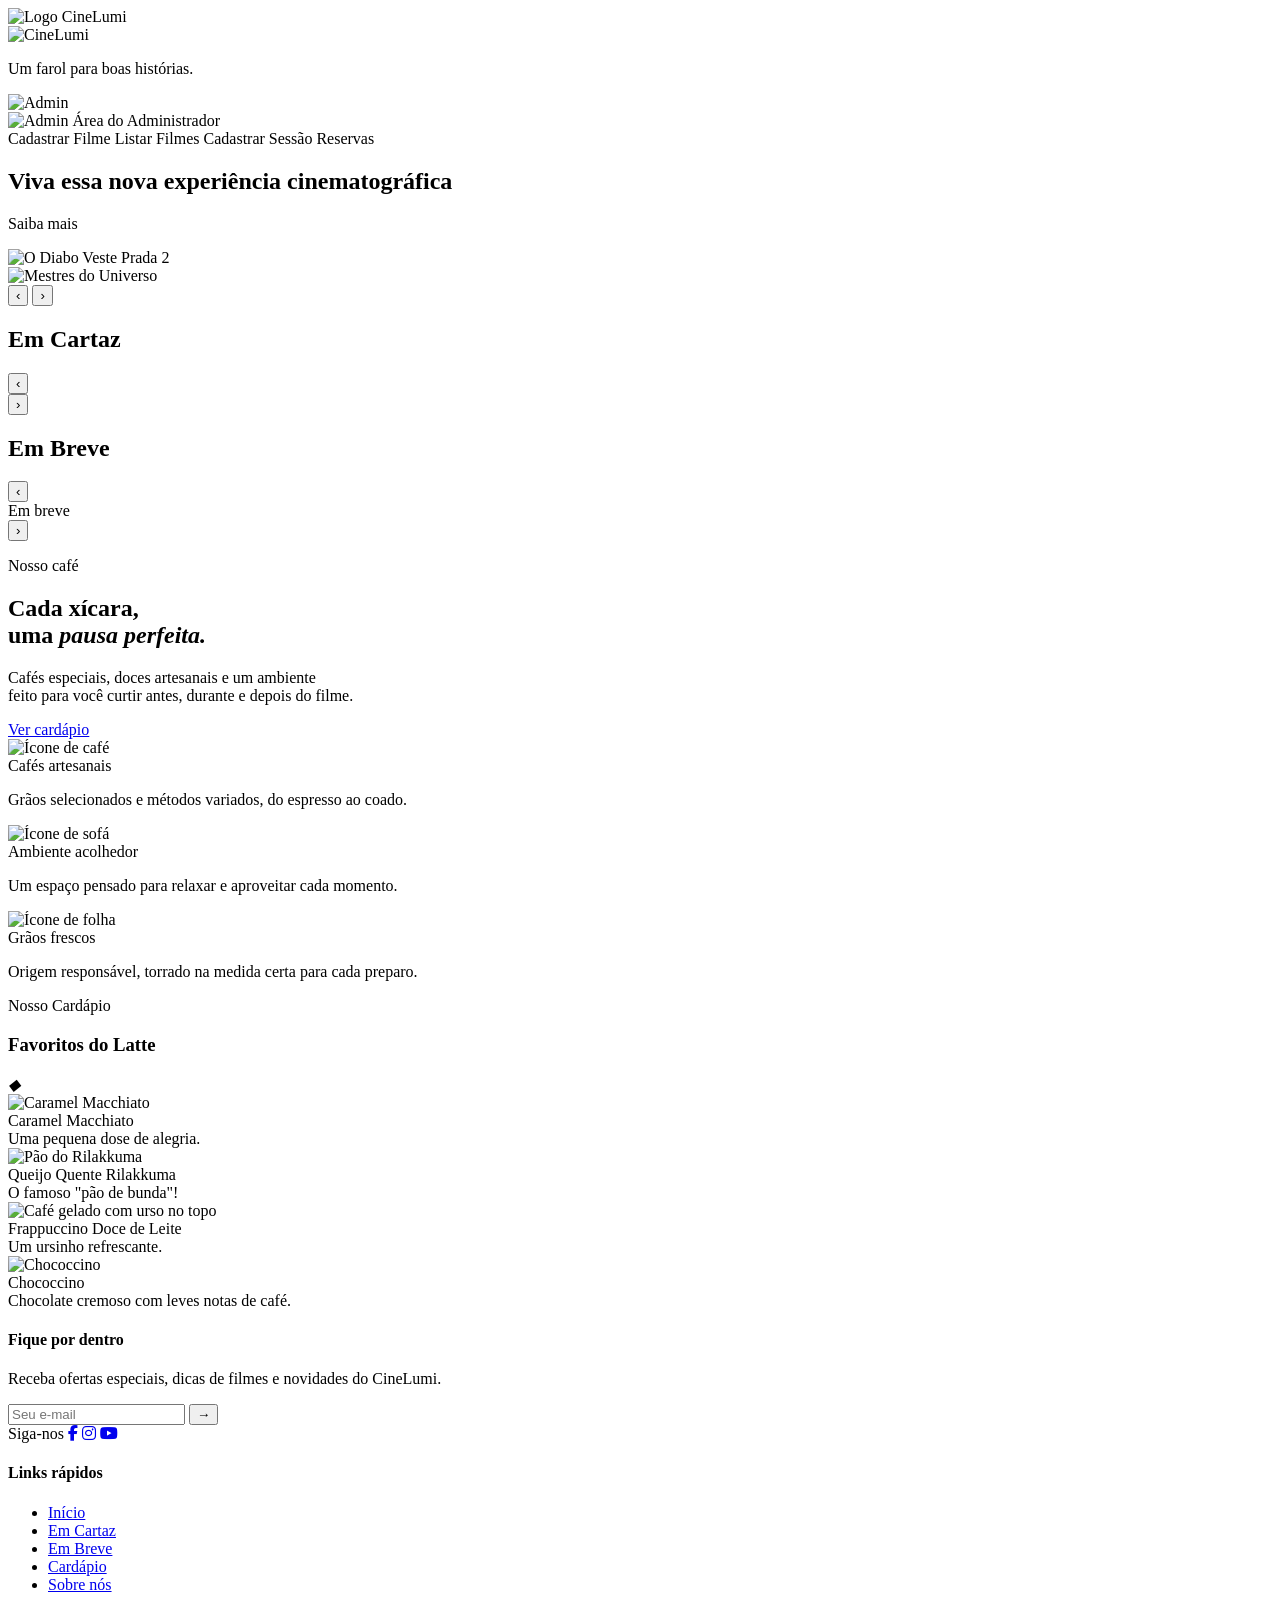
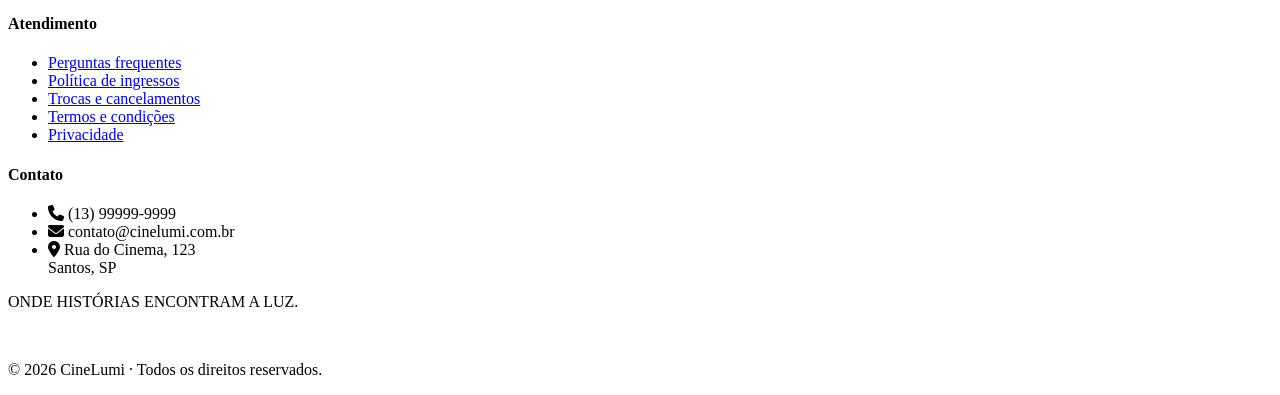
<file: src/main/resources/templates/index.html>
<html xmlns:th="http://www.thymeleaf.org">
<head>
    <meta charset="UTF-8">
    <meta name="viewport" content="width=device-width, initial-scale=1.0">
    <title>CineLumi</title>
    <link rel="stylesheet" th:href="@{/css/global.css}">
    <link rel="stylesheet" th:href="@{/css/index.css}">
    <link rel="preconnect" href="https://fonts.googleapis.com">
    <link href="https://fonts.googleapis.com/css2?family=Montserrat:wght@300;400;500;600&display=swap" rel="stylesheet">
    <link href="https://fonts.googleapis.com/css2?family=Lato:wght@400&display=swap" rel="stylesheet">
    <link href="https://fonts.googleapis.com/css2?family=Playfair+Display:ital,wght@0,400;0,700;1,400&display=swap" rel="stylesheet">
    <link href="https://fonts.googleapis.com/css2?family=Corinthia:wght@400;700&display=swap" rel="stylesheet">
    <link href="https://cdnjs.cloudflare.com/ajax/libs/font-awesome/6.5.0/css/all.min.css" rel="stylesheet">
</head>

<body>

    <!-- ========== HEADER ========== -->
<header>

    <div class="logo-area">
        <div class="logo">
            <img th:src="@{/images/logo.png}" alt="Logo CineLumi">
        </div>

        <div class="logo-text">
            <img th:src="@{/images/nome-lumi.png}" alt="CineLumi">
            <p>Um farol para boas histórias.</p>
        </div> 
    </div>    

    <!-- ── MENU ADMIN ── -->
    <!--
        Estrutura:
        .admin-wrapper  -> posição relativa (âncora do menu flutuante)
            .admin-avatar   -> círculo clicável com a foto
            .admin-dropdown -> menu flutuante, escondido por padrão
    -->
    <div class="admin-wrapper" id="adminWrapper">
 
        <img class="admin-avatar"
             th:src="@{/images/adminphoto.png}"
             alt="Admin"
             id="adminAvatar">
 
        <!-- Menu flutuante -->
        <div class="admin-dropdown" id="adminDropdown">
 
            <!-- Topo: foto + título -->
            <div class="admin-dropdown-header">
                <img th:src="@{/images/adminphoto.png}" alt="Admin">
                <span>Área do Administrador</span>
            </div>
 
            <div class="admin-dropdown-divider"></div>
 
            <!-- Opções -->
            <a class="admin-dropdown-item" th:href="@{/filme/cadastro}">
                Cadastrar Filme
            </a>
            <a class="admin-dropdown-item" th:href="@{/admin/filmes}">
                Listar Filmes
            </a>
            <a class="admin-dropdown-item" th:href="@{/admin/sessao/cadastro}">
                Cadastrar Sessão
            </a>
            <a class="admin-dropdown-item" th:href="@{/admin/reservas}">Reservas</a>

        </div>
    </div>

</header>


<!-- ========== HERO CARROSSEL ========== -->
<section class="hero-carousel" id="hero-carousel">  
    <div class="hero-track" id="heroTrack">
 
        <div class="hero-slide active" th:style="'background-image: url(' + @{/images/cinemaMain.png} + ')'">
            <div class="hero-overlay"></div>
            <div class="hero-info">
                <h2>Viva essa nova experiência cinematográfica</h2>
                <p>Saiba mais</p>
            </div>
        </div>
    
        <div class="hero-slide" th:style="'background-image: url(' + @{/images/comboMario.png} + ')'">
            <div class="hero-overlay"></div>
        </div>

        <div class="hero-slide" th:style="'background-image: url(' + @{/images/bannerPrada.webp} + ')'">
            <div class="hero-overlay"></div>
            <div class="hero-info">
                <img th:src="@{/images/logoPrada.webp}" alt="O Diabo Veste Prada 2" class="movie-logo">
            </div>
        </div>

        <div class="hero-slide" th:style="'background-image: url(' + @{/images/bannerMestres.webp} + ')'">
            <div class="hero-overlay"></div>
            <div class="hero-info">
                <img th:src="@{/images/logoMestres.webp}" alt="Mestres do Universo" class="movie-logo">
            </div>
        </div>

    </div>

        <button class="hero-btn hero-btn-prev" id="heroPrev">&#8249;</button>
        <button class="hero-btn hero-btn-next" id="heroNext">&#8250;</button>
 
        <div class="hero-dots" id="heroDots"></div>
    
</section>

<!-- ========== EM CARTAZ ========== -->
<section class="movies-section">
    <h2 class="section-title">Em Cartaz</h2>
 
    <div class="movies-row-wrapper" id="cartazWrapper">
        <button class="side-btn side-btn-prev" id="cartazPrev">&#8249;</button>
 
        <div class="movies-track" id="cartazTrack">
 
            <a th:each="filme : ${filmesEmCartaz}" th:href="@{/filme/{id}/sessoes(id=${filme.id})}" class="movie-card">
                <div class="movie-poster">
                    <img th:src="@{/uploads/{img}(img=${filme.imagem})}" th:alt="${filme.titulo}">
                </div>

                <div class="movie-info">
                    <div class="movie-name" th:text="${filme.titulo}"></div>

                    <div class="movie-meta">
                        <span th:text="${filme.classificacao}"
                              th:class="${filme.classificacao == 'L'} ? 'cls-badge cls-livre' :
                                        (${filme.classificacao == '18'} ? 'cls-badge cls-maior' : 'cls-badge')">
                        </span>

                         <span th:text="${filme.duracaoFormatada}"></span>

                    </div>

                </div>
            </a>
            
        </div>
        <button class="side-btn side-btn-next" id="cartazNext">&#8250;</button>
    </div>
</section>

<!-- ========== EM BREVE ========== -->
<section class="movies-section">
    <h2 class="section-title">Em Breve</h2>
    <div class="movies-row-wrapper" id="breveWrapper">
        <button class="side-btn side-btn-prev" id="brevePrev">&#8249;</button>
        <div class="movies-track" id="breveTrack">

           <a th:each="filme : ${filmesEmBreve}" th:href="@{/filme/{id}/sessoes(id=${filme.id})}" class="movie-card">
             
            <div class="movie-poster">
                   <img th:src="@{/uploads/{img}(img=${filme.imagem})}" th:alt="${filme.titulo}">
                </div>

                <div class="movie-info">
                    <div class="movie-name" th:text="${filme.titulo}"></div>
                    <div class="movie-meta">
                        <span class="release-date">Em breve</span>
                        <span th:text="${filme.dataEstreia}"></span>
                    </div>
                </div>

           </a> 

        </div>
        <button class="side-btn side-btn-next" id="breveNext">&#8250;</button>
    </div>
</section>     

<!-- ========== CAFÉ ========== -->
<section class="cl-cafe">

  <!-- HERO -->
  <div class="cafe-hero-wrap">
    <div class="cafe-hero">
      <div class="cafe-hero-text">
        <p class="cafe-eyebrow">Nosso café</p>
        <h2 class="cafe-hero-title">
          Cada xícara,<br>
          uma <em>pausa perfeita.</em>
        </h2>
        <p class="cafe-hero-sub">
          Cafés especiais, doces artesanais e um ambiente<br>
          feito para você curtir antes, durante e depois do filme.
        </p>
        <a class="cafe-btn" href="#">Ver cardápio</a>
      </div>
    </div>
  </div>

  <!-- SEÇÃO INFERIOR -->
  <div class="cafe-bottom">


    <!-- 3 pilares -->
    <div class="cafe-pillars">
      <div class="cafe-pillar">
        <img class="pillar-icon" th:src="@{/images/cafe-icon.png}" alt="Ícone de café">
        <div class="pillar-title">Cafés artesanais</div>
        <p class="pillar-desc">Grãos selecionados e métodos variados, do espresso ao coado.</p>
      </div>
      <div class="cafe-pillar">
        <img class="pillar-icon" th:src="@{/images/sofa-icon.png}" alt="Ícone de sofá">
        <div class="pillar-title">Ambiente acolhedor</div>
        <p class="pillar-desc">Um espaço pensado para relaxar e aproveitar cada momento.</p>
      </div>
      <div class="cafe-pillar">
        <img class="pillar-icon" th:src="@{/images/leaf-icon.png}" alt="Ícone de folha">
        <div class="pillar-title">Grãos frescos</div>
        <p class="pillar-desc">Origem responsável, torrado na medida certa para cada preparo.</p>
      </div>
    </div>

    <!-- Título dos cards -->
    <div class="cafe-picks-header">
        <p class="cafe-picks-eyebrow">Nosso Cardápio</p>
        <h3 class="cafe-picks-title">Favoritos do Latte</h3>
        <div class="cafe-picks-divider">
            <span></span>
            <i class="diamond">◆</i>
            <span></span>
        </div>
    </div>

    <!-- 4 cards de bebida -->
    <div class="cafe-drinks-grid">

      <div class="drink-card">
        <img class="drink-img" th:src="@{/images/cafeCaramel.jpeg}" alt="Caramel Macchiato">
        <div class="drink-info">
          <div class="drink-name">Caramel Macchiato</div>
          <div class="drink-price">Uma pequena dose de alegria.</div>
        </div>
      </div>

      <div class="drink-card">
        <img class="drink-img" th:src="@{/images/cafeRilakkuma.jpeg}" alt="Pão do Rilakkuma">
        <div class="drink-info">
          <div class="drink-name">Queijo Quente Rilakkuma</div>
          <div class="drink-price">O famoso "pão de bunda"!</div>
        </div>
      </div>

      <div class="drink-card">
        <img class="drink-img" th:src="@{/images/cafeUrso.jpeg}" alt="Café gelado com urso no topo">
        <div class="drink-info">
          <div class="drink-name">Frappuccino Doce de Leite</div>
          <div class="drink-price">Um ursinho refrescante.</div>
        </div>
      </div>

      <div class="drink-card">
        <img class="drink-img" th:src="@{/images/cafeChococcino.jpeg}" alt="Chococcino">
        <div class="drink-info">
          <div class="drink-name">Chococcino</div>
          <div class="drink-price">Chocolate cremoso com leves notas de café.</div>
        </div>
      </div>

    </div>
  </div>

</section>
<!-- ========== FOOTER ========== -->
<footer>
    <div class="footer-grid">

        <!-- Coluna 1 -->
        <div class="footer-col">
            <h4 class="footer-col-title">Fique por dentro</h4>
            <p class="footer-col-desc">Receba ofertas especiais, dicas de filmes e novidades do CineLumi.</p>
            <div class="footer-email">
                <input type="email" placeholder="Seu e-mail">
                <button>→</button>
            </div>
            <div class="footer-social">
                <span>Siga-nos</span>
                <a href="#"><i class="fa-brands fa-facebook-f"></i></a>
                <a href="#"><i class="fa-brands fa-instagram"></i></a>
                <a href="#"><i class="fa-brands fa-youtube"></i></a>
            </div>
        </div>

        <!-- Coluna 2 -->
        <div class="footer-col">
            <h4 class="footer-col-title">Links rápidos</h4>
            <ul class="footer-links">
                <li><a href="#">Início</a></li>
                <li><a href="#">Em Cartaz</a></li>
                <li><a href="#">Em Breve</a></li>
                <li><a href="#">Cardápio</a></li>
                <li><a href="#">Sobre nós</a></li>
            </ul>
        </div>

        <!-- Coluna 3 -->
        <div class="footer-col">
            <h4 class="footer-col-title">Atendimento</h4>
            <ul class="footer-links">
                <li><a href="#">Perguntas frequentes</a></li>
                <li><a href="#">Política de ingressos</a></li>
                <li><a href="#">Trocas e cancelamentos</a></li>
                <li><a href="#">Termos e condições</a></li>
                <li><a href="#">Privacidade</a></li>
            </ul>
        </div>

        <!-- Coluna 4 -->
        <div class="footer-col">
            <h4 class="footer-col-title">Contato</h4>
            <ul class="footer-contact">
                <li>
                    <i class="fa-solid fa-phone contact-icon"></i>
                    (13) 99999-9999
                </li>
                <li>
                    <i class="fa-solid fa-envelope contact-icon"></i>
                    contato@cinelumi.com.br
                </li>
                <li>
                    <i class="fa-solid fa-location-dot contact-icon"></i>
                    Rua do Cinema, 123 <br> Santos, SP
                </li>
            </ul>
        </div>

    </div>

    <div class="footer-bottom">
        <p>ONDE HISTÓRIAS ENCONTRAM A LUZ.</p>
        <br>
        <p>© 2026 CineLumi · Todos os direitos reservados.</p>
    </div>
</footer>



<script th:src="@{js/index.js}"></script>
<script th:src="@{/js/adminMenu.js}"></script>


</body>
</html>
</file>
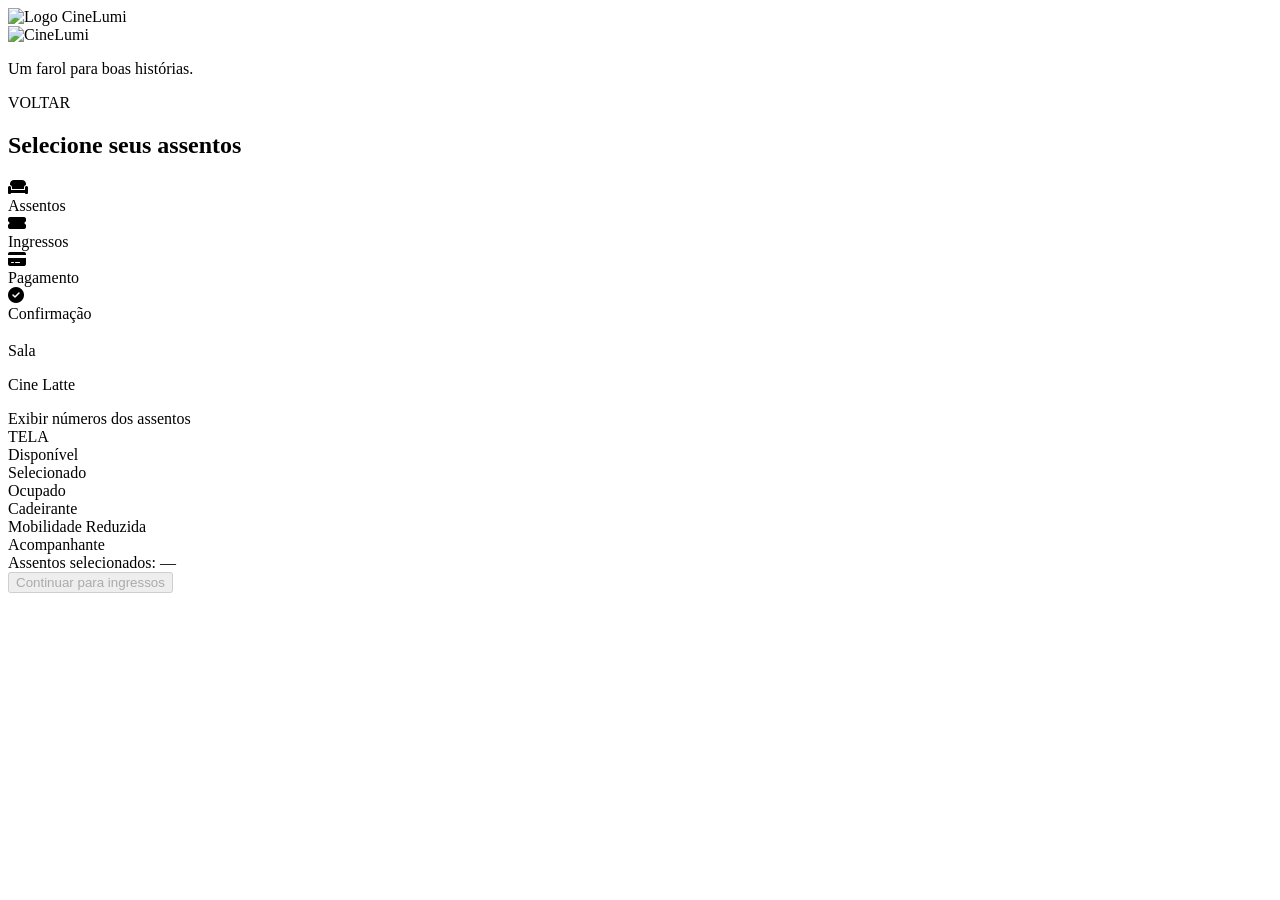
<file: src/main/resources/templates/assentos.html>
<!DOCTYPE html>
<html xmlns:th="http://www.thymeleaf.org">
<head>
    <meta charset="UTF-8">
    <meta name="viewport" content="width=device-width, initial-scale=1.0">
    <title th:text="'Assentos — ' + ${filme.titulo} + ' — Cine Latte'">Assentos — Cine Latte</title>
    <link rel="stylesheet" th:href="@{/css/global.css}">
    <link rel="stylesheet" th:href="@{/css/assentos.css}">
    <link rel="preconnect" href="https://fonts.googleapis.com">
    <link href="https://fonts.googleapis.com/css2?family=Montserrat:wght@300;400;500;600&display=swap" rel="stylesheet">
    <link href="https://fonts.googleapis.com/css2?family=Lato:wght@400;700&display=swap" rel="stylesheet">
    <link href="https://cdnjs.cloudflare.com/ajax/libs/font-awesome/6.5.0/css/all.min.css" rel="stylesheet">
</head>

<body>

<!-- ========== HEADER ========== -->
<header>
    <div class="logo-area">
        <div class="logo">
            <img th:src="@{/images/logo.png}" alt="Logo CineLumi">
        </div>

        <div class="logo-text">
            <img th:src="@{/images/nome-lumi.png}" alt="CineLumi">
            <p>Um farol para boas histórias.</p>
        </div> 
    </div>  
    
        <a th:href="@{/filme/{id}/sessoes(id=${filme.id})}" class="login-btn">VOLTAR</a>
    
</header>

<main>

    <!-- Título -->
    <h2 class="page-title">Selecione seus assentos</h2>

    <!-- Linha do tempo -->
    <div class="timeline">
        <div class="timeline-step active">
            <div class="step-icon active-icon"><i class="fa-solid fa-couch"></i></div>
            <span>Assentos</span>
        </div>
        <div class="timeline-line"></div>
        <div class="timeline-step">
            <div class="step-icon"><i class="fa-solid fa-ticket-simple"></i></div>
            <span>Ingressos</span>
        </div>        
        <div class="timeline-line"></div>
        <div class="timeline-step">
            <div class="step-icon"><i class="fa-solid fa-credit-card"></i></div>
            <span>Pagamento</span>
        </div>
        <div class="timeline-line"></div>
        <div class="timeline-step">
            <div class="step-icon"><i class="fa-solid fa-circle-check"></i></div>
            <span>Confirmação</span>
        </div>
    </div>

    <!-- Informações da sessão -->
    <div class="session-info">
        <div class="session-details">
            <h3 class="film-title" th:text="${filme.titulo}"></h3>
            <div class="film-tags">
                <span th:text="${filme.classificacao}"
                      th:class="${filme.classificacao == 'L'} ? 'tag tag-livre' :
                                (${filme.classificacao == '18'} ? 'tag tag-maior' : 'tag tag-cls')">
                </span>
                <span class="tag" th:text="${sessao.idioma.name()}"></span>
                <span class="tag">Sala <span th:text="${sessao.salaId}"></span></span>
            </div>
            <p class="film-venue">Cine Latte</p>
        </div>
        <div class="session-time">
            <span class="session-date" th:text="${sessao.dataFormatada}"></span> 
            <span class="session-hour" th:text="${sessao.horarioFormatado}"></span>
        </div>
    </div>

    <!-- Toggle de numeração -->
    <div class="seat-controls">
        <label class="toggle-label">
            <span>Exibir números dos assentos</span>
            <div class="toggle" id="toggleNumeros">
                <div class="toggle-thumb"></div>
            </div>
        </label>
    </div>

    <!-- Dados dos assentos vindos do banco (ocultos, lidos pelo JS) -->
    <div id="assentosDados" style="display:none">
        <span th:each="a : ${assentos}"
              th:data-id="${a.id}"
              th:data-codigo="${a.codigo}"
              th:data-fileira="${a.fileira}"
              th:data-numero="${a.numero}"
              th:data-tipo="${a.tipo.name().toLowerCase()}"
              th:data-ocupado="${assentosOcupados.contains(a.id)}">
        </span>
    </div>

    <!-- Mapa da sala (gerado pelo JS) -->
    <div class="sala-scroll-wrapper">
        <div class="sala-wrapper">
            <div class="sala" id="sala"></div>
            <div class="tela-wrapper">
                <div class="tela-bar"></div>
                <span class="tela-label">TELA</span>
            </div>
        </div>
    </div>

    <!-- Legenda -->
    <div class="legenda">
        <div class="legenda-item">
            <div class="seat-demo disponivel"></div>
            <span>Disponível</span>
        </div>
        <div class="legenda-item">
            <div class="seat-demo selecionado"></div>
            <span>Selecionado</span>
        </div>
        <div class="legenda-item">
            <div class="seat-demo ocupado"></div>
            <span>Ocupado</span>
        </div>
        <div class="legenda-item">
            <div class="seat-demo cadeirante"></div>
            <span>Cadeirante</span>
        </div>
        <div class="legenda-item">
            <div class="seat-demo mobilidade_reduzida"></div>
            <span>Mobilidade Reduzida</span>
        </div>
        <div class="legenda-item">
            <div class="seat-demo acompanhante"></div>
            <span>Acompanhante</span>
        </div>
    </div>

</main>

<!-- Barra de seleção fixa no rodapé -->
<div class="selection-bar">
    <div class="selected-seats">
        <span class="selected-label">Assentos selecionados:</span>
        <span class="selected-list" id="selectedList">—</span>
    </div>
    <button class="btn-continuar" id="btnContinuar" disabled>
        Continuar para ingressos
    </button>
</div>

<script th:inline="javascript">
    const SESSAO_ID = /*[[${sessao.id}]]*/ 0;
</script>
<script th:src="@{/js/assentos.js}"></script>

</body>
</html>
</file>
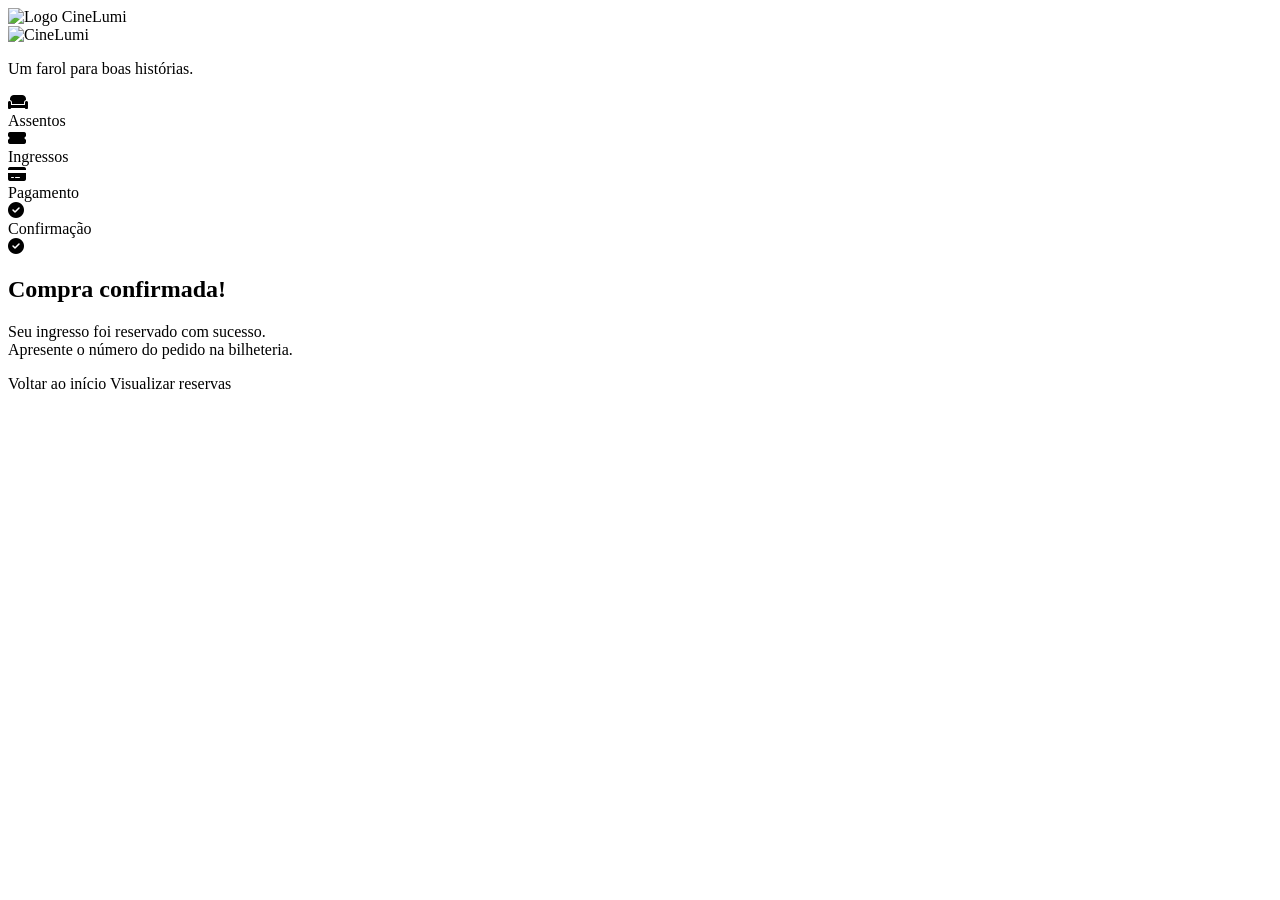
<file: src/main/resources/templates/confirmacao.html>
<!DOCTYPE html>
<html xmlns:th="http://www.thymeleaf.org">
<head>
    <meta charset="UTF-8">
    <meta name="viewport" content="width=device-width, initial-scale=1.0">
    <title>Confirmação — Cine Latte</title>
    <link rel="stylesheet" th:href="@{/css/global.css}">
    <link rel="stylesheet" th:href="@{/css/confirmacao.css}">
    <link rel="preconnect" href="https://fonts.googleapis.com">
    <link href="https://fonts.googleapis.com/css2?family=Montserrat:wght@300;400;500;600&display=swap" rel="stylesheet">
    <link href="https://fonts.googleapis.com/css2?family=Lato:wght@400;700&display=swap" rel="stylesheet">
    <link href="https://cdnjs.cloudflare.com/ajax/libs/font-awesome/6.5.0/css/all.min.css" rel="stylesheet">
</head>
<body>

<!-- ========== HEADER ========== -->
<header>
   <div class="logo-area">
        <div class="logo">
            <img th:src="@{/images/logo.png}" alt="Logo CineLumi">
        </div>

        <div class="logo-text">
            <img th:src="@{/images/nome-lumi.png}" alt="CineLumi">
            <p>Um farol para boas histórias.</p>
        </div> 
    </div>  
    
</header>

<main>

    <!-- Linha do tempo -->
    <div class="timeline">
        <div class="timeline-step done">
            <div class="step-icon done-icon"><i class="fa-solid fa-couch"></i></div>
            <span>Assentos</span>
        </div>
        <div class="timeline-line"></div>
        <div class="timeline-step done">
            <div class="step-icon done-icon"><i class="fa-solid fa-ticket-simple"></i></div>
            <span>Ingressos</span>
        </div>
        <div class="timeline-line"></div>
        <div class="timeline-step done">
            <div class="step-icon done-icon"><i class="fa-solid fa-credit-card"></i></div>
            <span>Pagamento</span>
        </div>
        <div class="timeline-line"></div>
        <div class="timeline-step active">
            <div class="step-icon done-icon"><i class="fa-solid fa-circle-check"></i></div>
            <span>Confirmação</span>
        </div>
    </div>

    <!-- Ícone de sucesso -->
    <div class="confirmacao-wrapper">
        <div class="check-circle"><i class="fa-solid fa-circle-check"></i></div>
        <h2 class="confirmacao-titulo">Compra confirmada!</h2>
        <p class="confirmacao-sub">
            Seu ingresso foi reservado com sucesso.<br>Apresente o número do pedido na bilheteria.
        </p>

        <div class="confirmacao-btns">
            <a th:href="@{/}" class="btn-inicio">Voltar ao início</a>
            <a th:href="@{/admin/reservas}" class="btn-reservas">Visualizar reservas</a>
        </div>
    </div>

</main>

</body>
</html>
</file>
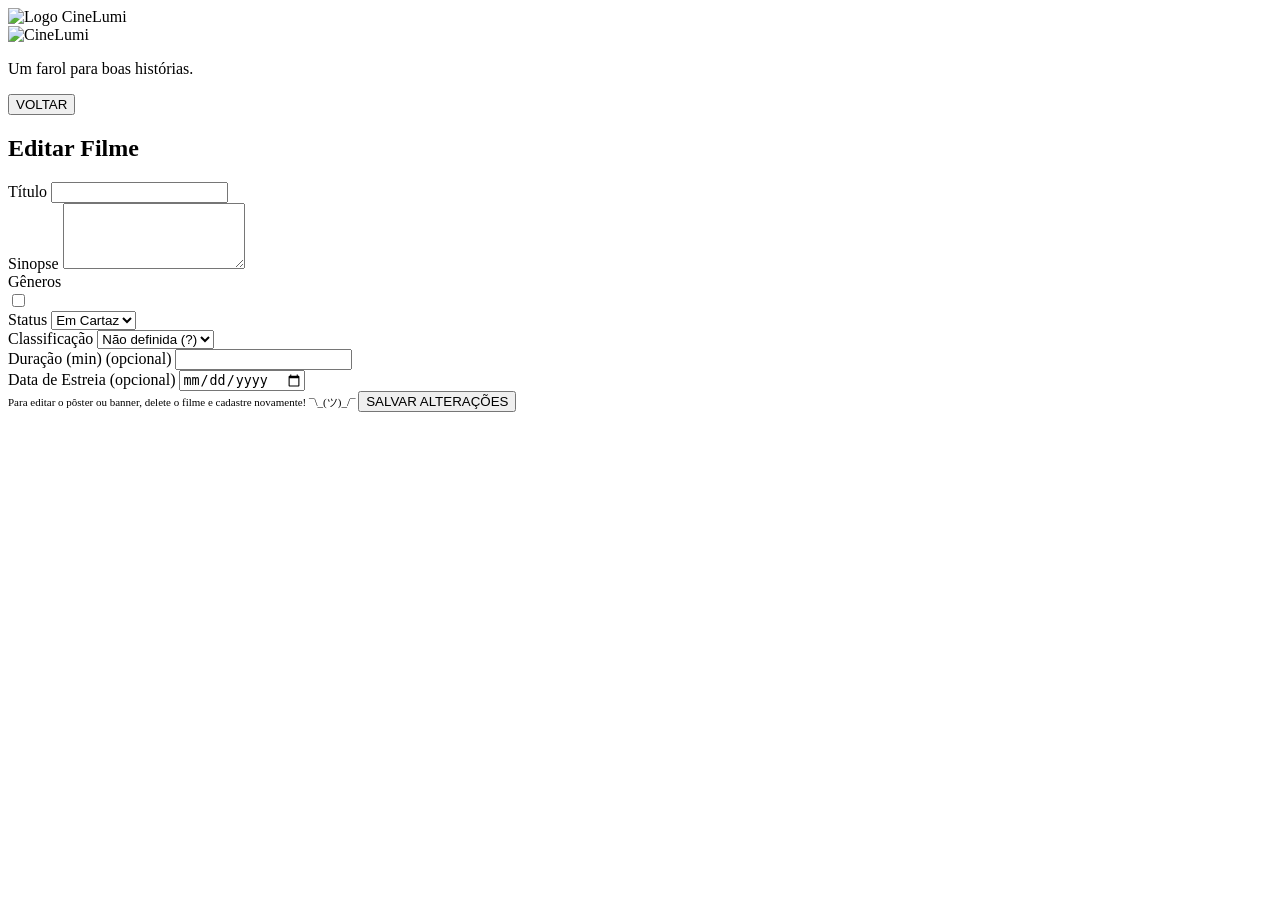
<file: src/main/resources/templates/formeditarfilme.html>
<!DOCTYPE HTML>
<html xmlns:th="http://www.thymeleaf.org">
<head>
    <meta charset="UTF-8">
    <meta name="viewport" content="width=device-width, initial-scale=1.0">
    <title>Editar Filme — Cine Latte</title>
    <link rel="stylesheet" th:href="@{/css/global.css}">
    <link rel="stylesheet" th:href="@{/css/formfilme.css}">
    <link rel="preconnect" href="https://fonts.googleapis.com">
    <link href="https://fonts.googleapis.com/css2?family=Montserrat:wght@300;400;500;600&display=swap" rel="stylesheet">
    <link href="https://fonts.googleapis.com/css2?family=Lato:wght@400;700&display=swap" rel="stylesheet">
</head>

<body>

<!-- ========== HEADER ========== -->
<header>
    <div class="logo-area">
        <div class="logo">
            <img th:src="@{/images/logo.png}" alt="Logo CineLumi">
        </div>

        <div class="logo-text">
            <img th:src="@{/images/nome-lumi.png}" alt="CineLumi">
            <p>Um farol para boas histórias.</p>
        </div> 
    </div>  
        <button class="login-btn" onclick="history.back()">VOLTAR</button>
</header>

<!-- ========== FORMULÁRIO ========== -->
<div class="form-wrapper">
    <h2 class="form-title">Editar Filme</h2>

    <!--
        th:action usa o id do filme para montar a URL: /admin/filme/3/editar
        Não precisa de enctype multipart porque não há upload de imagem aqui.
    -->
    <form th:action="@{/admin/filme/{id}/editar(id=${filme.id})}"
          method="post"
          th:object="${filme}"
          class="form-card">

          <!-- Se a variável 'erro' existir no Model, exibe o alerta na tela -->
            <div th:if="${erro}" class="alerta-erro">
                <span th:text="${erro}"></span>
            </div>

        <div class="form-group">
            <label>Título</label>
            <!-- th:field preenche o valor atual automaticamente -->
            <input type="text" th:field="*{titulo}" required>
        </div>

        <div class="form-group">
            <label>Sinopse</label>
            <textarea th:field="*{sinopse}" rows="4" required></textarea>
        </div>

        <!--
            Gêneros: th:checked compara cada opção do Enum com a lista
            de gêneros que já estão salvos no filme.
            filme.generos precisa estar preenchido -> o controller
            deve chamar fs.obterFilme(id) que já carrega os gêneros.
        -->
        <div class="form-group">
            <label>Gêneros</label>
            <div class="checkboxes">
                <label th:each="genero : ${generos}" class="checkbox-item">
                    <input type="checkbox"
                           name="generos"
                           th:value="${genero.name()}"
                           th:checked="${filme.generos != null and filme.generos.contains(genero)}">
                    <span th:text="${genero.descricao}"></span>
                </label>
            </div>
        </div>

        <div class="form-row">

            <!--
                Status: aqui sim usamos th:field (diferente do cadastro).
                No cadastro o campo começava vazio de propósito.
                Aqui queremos mostrar o valor atual do filme, então
                th:field seleciona a option correta automaticamente.
            -->
            <div class="form-group">
                <label>Status</label>
                <select th:field="*{status}" required>
                    <option value="EM_CARTAZ">Em Cartaz</option>
                    <option value="EM_BREVE">Em Breve</option>
                </select>
            </div>

            <div class="form-group">
                <label>Classificação</label>
                <select th:field="*{classificacao}" required>
                    <option value="?">Não definida (?)</option>
                    <option value="L">Livre</option>
                    <option value="10">10</option>
                    <option value="12">12</option>
                    <option value="14">14</option>
                    <option value="16">16</option>
                    <option value="18">18</option>
                </select>
            </div>

            <div class="form-group">
                <label>Duração (min) <span class="hint">(opcional)</span></label>
                <input type="number" th:field="*{duracao}">
            </div>

        </div>

        <!-- Data de estreia: visível sempre, relevante só para Em Breve -->
        <div class="form-group">
            <label>Data de Estreia <span class="hint">(opcional)</span></label>
           <input type="date" name="dataEstreia" th:value="${filme.dataEstreiaFormatada}">
        </div>

            <span class="hint" style="margin-left:0; font-size:11px;">
                Para editar o pôster ou banner, delete o filme e cadastre novamente! ¯\_(ツ)_/¯
            </span>
        

        <button type="submit" class="submit-btn">SALVAR ALTERAÇÕES</button>

    </form>
</div>

</body>
</html>
</file>
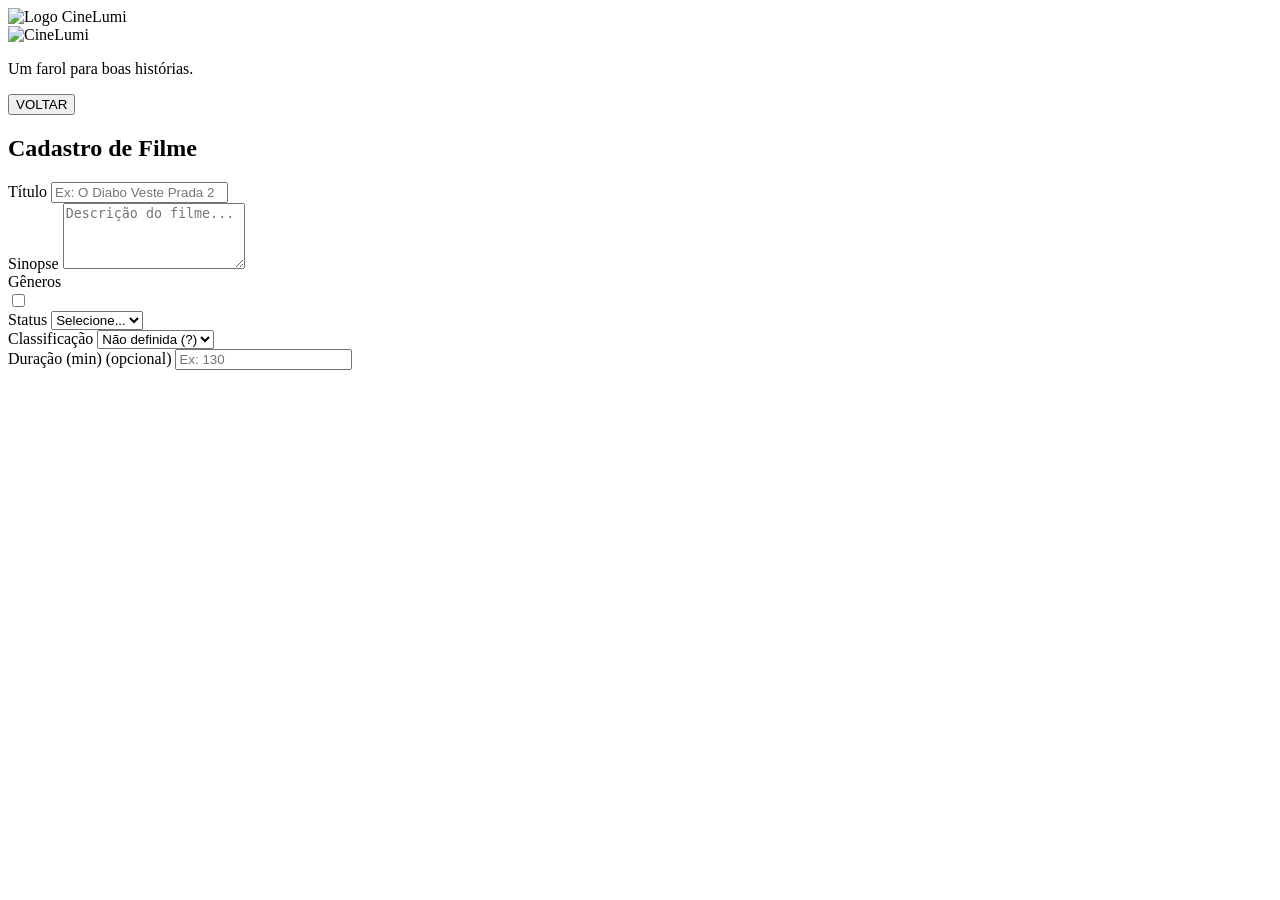
<file: src/main/resources/templates/formfilme.html>
<!DOCTYPE HTML>
<html xmlns:th="http://www.thymeleaf.org">
<head>
    <meta charset="UTF-8">
    <meta name="viewport" content="width=device-width, initial-scale=1.0">
    <title>Cadastro de Filme — Cine Latte</title>
    <link rel="stylesheet" th:href="@{/css/global.css}">
    <link rel="stylesheet" th:href="@{/css/formfilme.css}">
    <link rel="preconnect" href="https://fonts.googleapis.com">
    <link href="https://fonts.googleapis.com/css2?family=Montserrat:wght@300;400;500;600&display=swap" rel="stylesheet">
    <link href="https://fonts.googleapis.com/css2?family=Lato:wght@400;700&display=swap" rel="stylesheet">
</head>

<body>
    <!-- ========== HEADER ========== -->
<header>

    <div class="logo-area">
        <div class="logo">
            <img th:src="@{/images/logo.png}" alt="Logo CineLumi">
        </div>

        <div class="logo-text">
            <img th:src="@{/images/nome-lumi.png}" alt="CineLumi">
            <p>Um farol para boas histórias.</p>
        </div> 
    </div>  
        <button class="login-btn" onclick="history.back()">VOLTAR</button>

</header>

<!-- ========== FORMULÁRIO ========== -->
    <div class="form-wrapper">
        <h2 class="form-title">Cadastro de Filme</h2>
 
        <form action="#" th:action="@{/filme/cadastro}" method="post" th:object="${filme}" enctype="multipart/form-data" class="form-card">
 
            <!-- Se a variável 'erro' existir no Model, exibe o alerta na tela -->
            <div th:if="${erro}" class="alerta-erro">
                <span th:text="${erro}"></span>
            </div>

            <!-- ── CAMPOS SEMPRE VISÍVEIS ─────────────────────────── -->

            <div class="form-group">
                <label>Título</label>
                <input type="text" th:field="*{titulo}" placeholder="Ex: O Diabo Veste Prada 2" required>
            </div>
 
            <div class="form-group">
                <label>Sinopse</label>
                <textarea th:field="*{sinopse}" placeholder="Descrição do filme..." rows="4" required></textarea>
            </div>

            <!-- Gêneros via checkboxes gerados pelo Enum -->
            <div class="form-group">
                <label>Gêneros</label>
                <div class="checkboxes">
                    <label th:each="genero : ${generos}" class="checkbox-item">
                        <input type="checkbox" name="generos" th:value="${genero.name()}">
                        <span th:text="${genero.descricao}"></span>
                    </label>
                </div>
            </div>

            <div class="form-group">
                <label>Status</label>
                 <select id="status" name="status" required>
                    <option value="" disabled selected>Selecione...</option>
                    <option value="EM_CARTAZ">Em Cartaz</option>
                    <option value="EM_BREVE">Em Breve</option>
                </select>
            </div>

            <div class="form-row">
                <div class="form-group">
                    <label>Classificação</label>
                    <select id="classificacao" th:field="*{classificacao}" required>
                        <option value="?" id="opt-indefinida" style="display:none;">Não definida (?)</option>
                        <option value="L">Livre</option>
                        <option value="10">10</option>
                        <option value="12">12</option>
                        <option value="14">14</option>
                        <option value="16">16</option>
                        <option value="18">18</option>
                    </select>
                </div>    
            
                <div class="form-group">
                        <label>Duração (min) <span class="hint">(opcional)</span></label>
                        <input type="number" th:field="*{duracao}" placeholder="Ex: 130">
                </div>
            </div>
            
            <!-- ── CAMPOS SÓ EM BREVE ─────────────────────────────── -->
            <div id="grupo-em-breve" class="campos-dinamicos" style="display:none;">
            
                    <div class="form-group">
                        <label>
                        Data de Estreia
                        <span class="hint">(opcional)</span>
                        </label>
                        <input type="date" th:field="*{dataEstreia}">
                    </div>
                
            </div>

            <!-- ── IMAGENS — sempre visíveis após status escolhido ── -->
        <!--
            Agrupadas junto, aparecem junto com o grupo do status.
            O required é adicionado pelo JS em ambos os casos.
        -->

            <div id="grupo-imagens" class="campos-dinamicos" style="display:none;">
                <div class="form-row">
                <!--
                    Campo de upload do pôster.
                    - type="file" abre o seletor de arquivo do sistema operacional
                    - accept="image/*" filtra para mostrar só imagens
                    - name="poster" deve ser IGUAL ao @RequestParam("poster") no Controller
                    - NÃO usa th:field aqui, porque MultipartFile não é um campo do objeto Filme
                -->
                    <div class="form-group">
                        <label>Pôster do Filme</label>
                        <input type="file" name="poster" accept="image/*" required>
                        <span class="file-hint">(MÁX 1MB) Imagem vertical (ex: 500×750px)</span>
                    </div>

                 <!--
                    Campo de upload do banner.
                    - name="bannerFile" deve ser IGUAL ao @RequestParam("bannerFile") no Controller
                -->
                    <div class="form-group">
                        <label>Banner do Filme</label>
                        <input type="file" name="bannerFile" accept="image/*" required>
                        <span class="file-hint">(MÁX 1MB) Imagem horizontal (ex: 1280×720px)</span>
                    </div>
                </div>
            </div>
 
            <button type="submit" id="btn-submit" class="submit-btn" style="display:none;">
            CADASTRAR FILME
            </button>
 
        </form>
    </div>

    <script th:src="@{/js/formfilme.js}"></script>
 
</body>
</html>
</file>
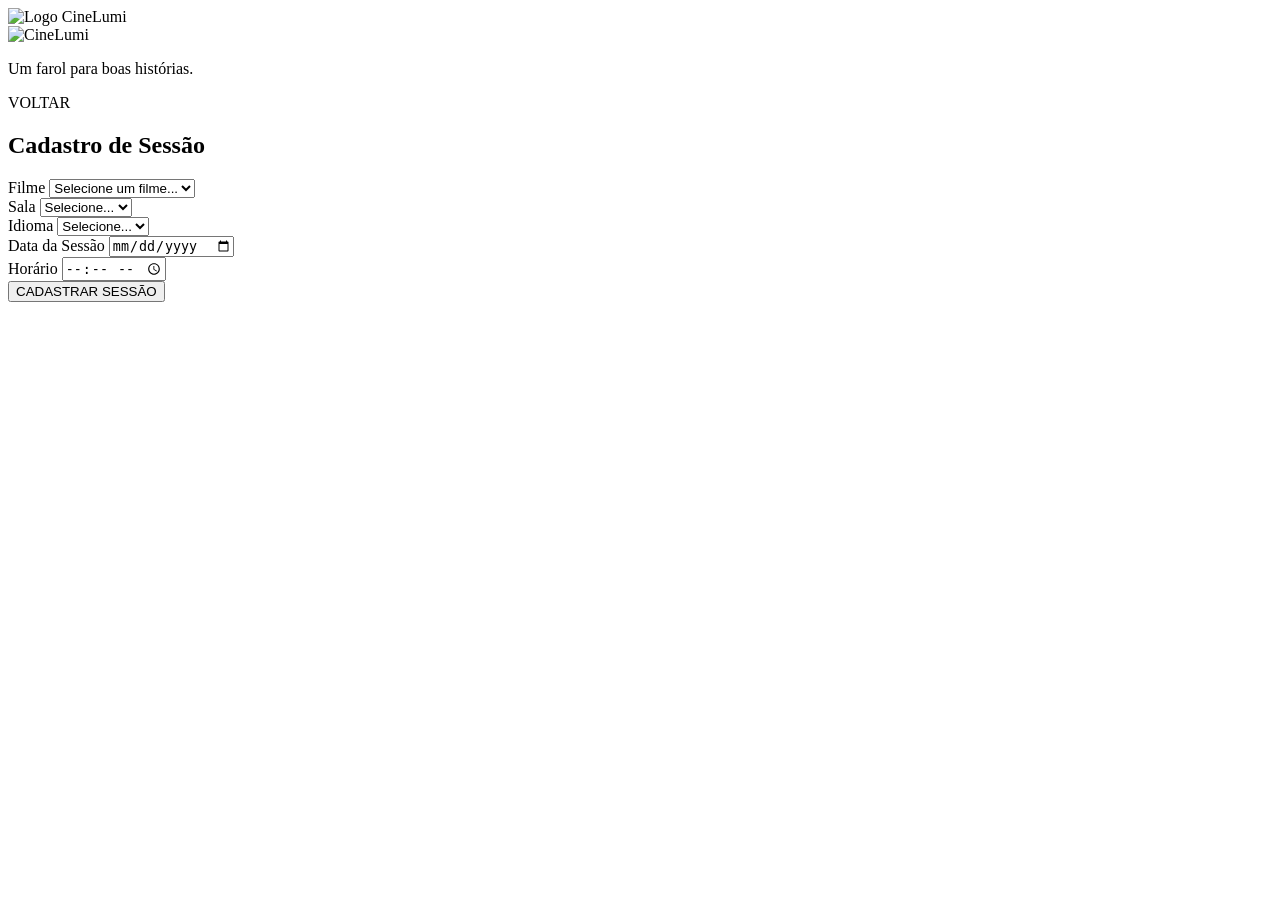
<file: src/main/resources/templates/formsessao.html>
<!DOCTYPE HTML>
<html xmlns:th="http://www.thymeleaf.org">
<head>
    <meta charset="UTF-8">
    <meta name="viewport" content="width=device-width, initial-scale=1.0">
    <title>Cadastro de Sessão — Cine Latte</title>
    <link rel="stylesheet" th:href="@{/css/global.css}">
    <link rel="stylesheet" th:href="@{/css/formfilme.css}">
    <link rel="preconnect" href="https://fonts.googleapis.com">
    <link href="https://fonts.googleapis.com/css2?family=Montserrat:wght@300;400;500;600&display=swap" rel="stylesheet">
    <link href="https://fonts.googleapis.com/css2?family=Lato:wght@400;700&display=swap" rel="stylesheet">
</head>

<body>

<!-- ========== HEADER ========== -->
<header>
    <div class="logo-area">
        <div class="logo">
            <img th:src="@{/images/logo.png}" alt="Logo CineLumi">
        </div>

        <div class="logo-text">
            <img th:src="@{/images/nome-lumi.png}" alt="CineLumi">
            <p>Um farol para boas histórias.</p>
        </div> 
    </div>  
        <a th:href="@{/}" class="login-btn">VOLTAR</a>
</header>

<!-- ========== FORMULÁRIO ========== -->
<div class="form-wrapper">
    <h2 class="form-title">Cadastro de Sessão</h2>

    <form th:action="@{/admin/sessao/cadastro}" method="post" th:object="${sessao}" class="form-card">

        <!-- Se a variável 'erro' existir no Model, exibe o alerta na tela -->
            <div th:if="${erro}" class="alerta-erro">
                <span th:text="${erro}"></span>
            </div>

        <!-- Filme: dropdown populado pelo controller com todos os filmes do banco -->
        <div class="form-group">
            <label>Filme</label>
            <!--
                th:each gera uma <option> para cada filme da lista "filmes".
                th:value envia o id (inteiro) e th:text mostra o título.
                obs.: filmeId é int -> mesmo problema do status no formfilme.
                th:field pré-selecionaria o primeiro filme automaticamente.
                Uso name="filmeId" puro para o select começar vazio de verdade.
            -->
            <select name="filmeId" required>
                <option value="" disabled selected>Selecione um filme...</option>
                <option th:each="filme : ${filmes}"
                        th:value="${filme.id}"
                        th:text="${filme.titulo}">
                </option>
            </select>
        </div>

        <div class="form-row">

            <!-- Sala: dropdown com as salas do banco -->
            <div class="form-group">
                <label>Sala</label>
                
                <select name="salaId" required>
                    <option value="" disabled selected>Selecione...</option>
                    <option th:each="sala : ${salas}"
                            th:value="${sala.id}"
                            th:text="${sala.nome}">
                    </option>
                </select>
            </div>

            <!-- Idioma: fixo, vem do Enum SessaoIdioma -->
            <div class="form-group">
                <label>Idioma</label>
                 <select th:field="*{idioma}" required>
                    <option value="" disabled selected>Selecione...</option>
                    <option value="LEGENDADO">Legendado</option>
                    <option value="DUBLADO">Dublado</option>
                </select>
            </div>

        </div>

        <div class="form-row">

            <!-- Data da sessão -->
            <div class="form-group">
                <label>Data da Sessão</label>
                <!--
                    o Thymeleaf gera name="dt" e o Spring converte "yyyy-MM-dd" para
                    LocalDate automaticamente no @ModelAttribute.
                -->
                <input type="date" th:field="*{dt}" required>
            </div>

            <!-- Horário da sessão -->
            <div class="form-group">
                <label>Horário</label>
                <!--
                    O Spring converte "HH:mm" para LocalTime
                    quando o setter espera LocalTime.
                -->
                <input type="time" th:field="*{horario}" required>
            </div>

        </div>

        <button type="submit" class="submit-btn">CADASTRAR SESSÃO</button>

    </form>
</div>

</body>
</html>
</file>
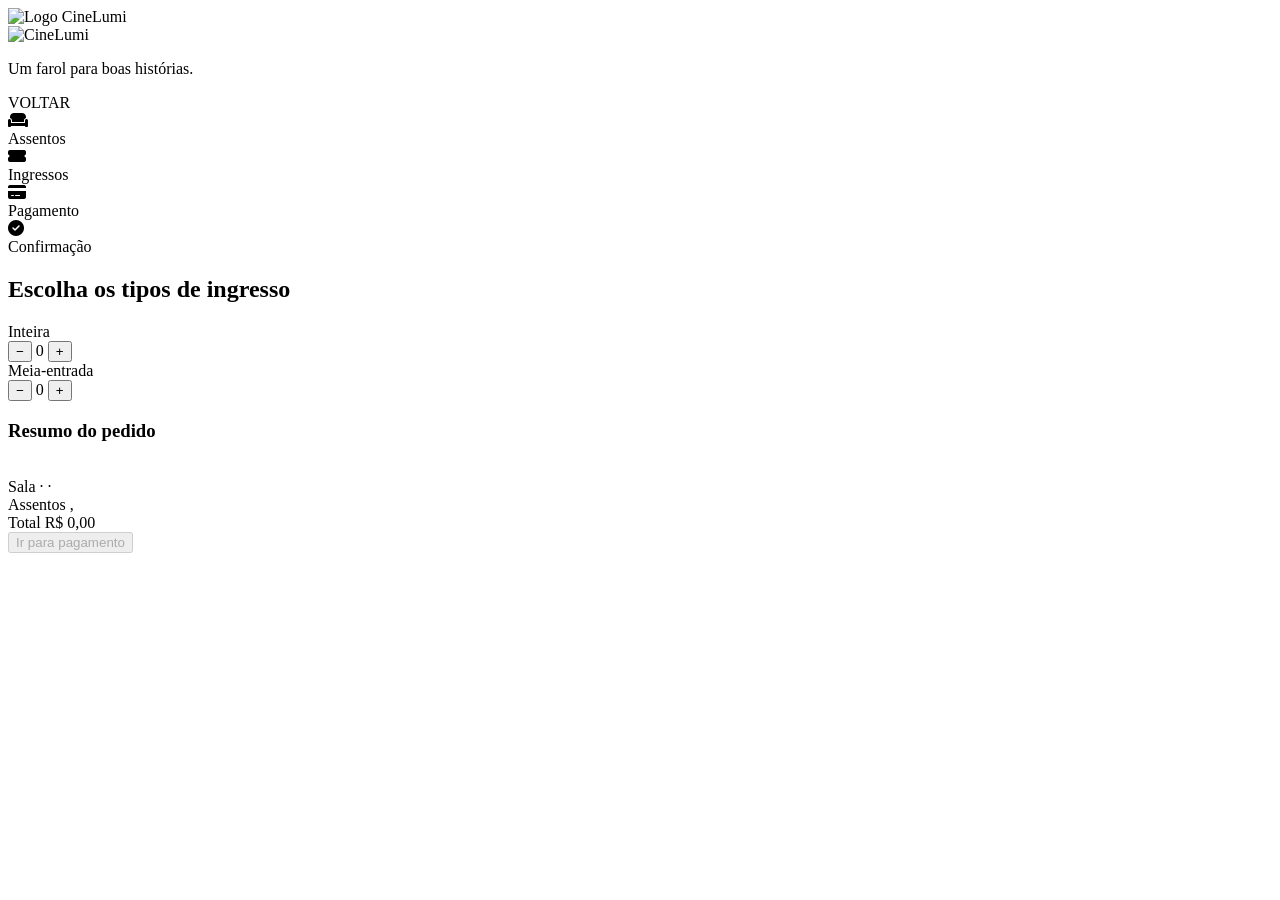
<file: src/main/resources/templates/ingressos.html>
<!DOCTYPE html>
<html xmlns:th="http://www.thymeleaf.org">
<head>
    <meta charset="UTF-8">
    <meta name="viewport" content="width=device-width, initial-scale=1.0">
    <title>Ingressos — Cine Latte</title>
    <link rel="stylesheet" th:href="@{/css/global.css}">
    <link rel="stylesheet" th:href="@{/css/ingressos.css}">
    <link rel="preconnect" href="https://fonts.googleapis.com">
    <link href="https://fonts.googleapis.com/css2?family=Montserrat:wght@300;400;500;600&display=swap" rel="stylesheet">
    <link href="https://fonts.googleapis.com/css2?family=Lato:wght@400;700&display=swap" rel="stylesheet">
    <link href="https://cdnjs.cloudflare.com/ajax/libs/font-awesome/6.5.0/css/all.min.css" rel="stylesheet">
</head>
<body>

<!-- ========== HEADER ========== -->
<header>
    <div class="logo-area">
        <div class="logo">
            <img th:src="@{/images/logo.png}" alt="Logo CineLumi">
        </div>

        <div class="logo-text">
            <img th:src="@{/images/nome-lumi.png}" alt="CineLumi">
            <p>Um farol para boas histórias.</p>
        </div> 
    </div>  
        <a th:href="@{/sessao/{id}/assentos(id=${sessao.id})}" class="login-btn">VOLTAR</a>
</header>

<main>

    <!-- Linha do tempo -->
    <div class="timeline">
        <div class="timeline-step done">
            <div class="step-icon done-icon"><i class="fa-solid fa-couch"></i></div>
            <span>Assentos</span>
        </div>
        <div class="timeline-line"></div>
        <div class="timeline-step active">
            <div class="step-icon active-icon"><i class="fa-solid fa-ticket-simple"></i></div>
            <span>Ingressos</span>
        </div>
        <div class="timeline-line"></div>
        <div class="timeline-step">
            <div class="step-icon"><i class="fa-solid fa-credit-card"></i></div>
            <span>Pagamento</span>
        </div>
        <div class="timeline-line"></div>
        <div class="timeline-step">
            <div class="step-icon"><i class="fa-solid fa-circle-check"></i></div>
            <span>Confirmação</span>
        </div>
    </div>

    <div class="page-layout">

        <!-- ── COLUNA ESQUERDA: seleção de ingressos ── -->
        <div class="coluna-ingressos">
            <h2 class="section-title">Escolha os tipos de ingresso</h2>

                <!-- Card Inteira -->
                <div class="ingresso-card" id="cardInteira">
                    <div class="ingresso-info">
                        <div class="ingresso-tipo">Inteira</div>
                        <div class="ingresso-preco"
                             th:text="'R$ ' + ${#numbers.formatDecimal(precoInteira, 1, 'POINT', 2, 'COMMA')}">
                        </div>
                    </div>

                    <div class="ingresso-counter">
                        <button type="button" class="counter-btn" id="btnMinusInteira">−</button>
                        <span class="counter-valor" id="valInteira">0</span>
                        <button type="button" class="counter-btn" id="btnPlusInteira">+</button>
                    </div>
                </div>
                

                <!-- Card Meia -->
                <div class="ingresso-card" id="cardMeia">
                    <div class="ingresso-info">
                        <div class="ingresso-tipo">Meia-entrada</div>
                        <div class="ingresso-preco"
                             th:text="'R$ ' + ${#numbers.formatDecimal(precoMeia, 1, 'POINT', 2, 'COMMA')}">
                        </div>
                    </div>
                    <div class="ingresso-counter">
                        <button type="button" class="counter-btn" id="btnMinusMeia">−</button>
                        <span class="counter-valor" id="valMeia">0</span>
                        <button type="button" class="counter-btn" id="btnPlusMeia">+</button>
                    </div>
                </div>
        </div>

        <!-- ── COLUNA DIREITA: resumo do pedido ── -->
        <div class="coluna-resumo">
            <h3 class="resumo-titulo">Resumo do pedido</h3>

            <!-- Mini pôster + info do filme -->
            <div class="resumo-filme">
                <img class="resumo-poster"
                     th:src="@{/uploads/{img}(img=${filme.imagem})}"
                     th:alt="${filme.titulo}">
                <div class="resumo-filme-info">
                    <div class="resumo-filme-titulo" th:text="${filme.titulo}"></div>
                    <div class="resumo-tags">
                        <span th:text="${filme.classificacao}"
                              th:class="${filme.classificacao == 'L'} ? 'tag tag-livre' :
                                        (${filme.classificacao == '18'} ? 'tag tag-maior' : 'tag tag-cls')">
                        </span>
                        <span class="tag" th:text="${sessao.idioma.name()}"></span>
                    </div>
                    <div class="resumo-sessao">
                        Sala <span th:text="${sessao.salaId}"></span>
                        · <span th:text="${sessao.dataFormatada}"></span>
                        · <span th:text="${sessao.horarioFormatado}"></span>
                    </div>
                </div>
            </div>

            <div class="resumo-divider"></div>

            <!-- Assentos selecionados -->
            <div class="resumo-row">
                <span class="resumo-label">Assentos</span>
                <span class="resumo-valor">
                        <span th:each="assento, i : ${assentos}">
                            <span th:if="${!i.first}">, </span>
                                <span th:text="${assento.codigo}"></span>
                        </span>
                </span>
                
            </div>

            <div class="resumo-divider"></div>

            <!-- Ingressos (atualizados dinamicamente pelo JS) -->
            <div class="resumo-row" id="resumoInteiraRow" style="display:none">
                <span class="resumo-label" id="resumoInteiraLabel"></span>
                <span class="resumo-valor" id="resumoInteiraValor"></span>
            </div>

            <div class="resumo-row" id="resumoMeiaRow" style="display:none">
                <span class="resumo-label" id="resumoMeiaLabel"></span>
                <span class="resumo-valor" id="resumoMeiaValor"></span>
            </div>

            <div class="resumo-divider"></div>

            <!-- Total -->
            <div class="resumo-row resumo-total">
                <span class="resumo-label">Total</span>
                <span class="resumo-valor" id="resumoTotal">R$ 0,00</span>
            </div>

            <!-- Botão continuar -->
            <button type="button" class="btn-continuar" id="btnContinuar" disabled>
            Ir para pagamento
            </button>

        </div>
    </div>

</main>

<!-- Dados do Thymeleaf para o JS -->
<script th:inline="javascript">
    const TOTAL_ASSENTOS = /*[[${totalAssentos}]]*/ 0;
    const PRECO_INTEIRA  = /*[[${precoInteira}]]*/ 30.0;
    const PRECO_MEIA     = /*[[${precoMeia}]]*/ 15.0;
</script>
<script th:src="@{/js/ingressos.js}"></script>

</body>
</html>
</file>
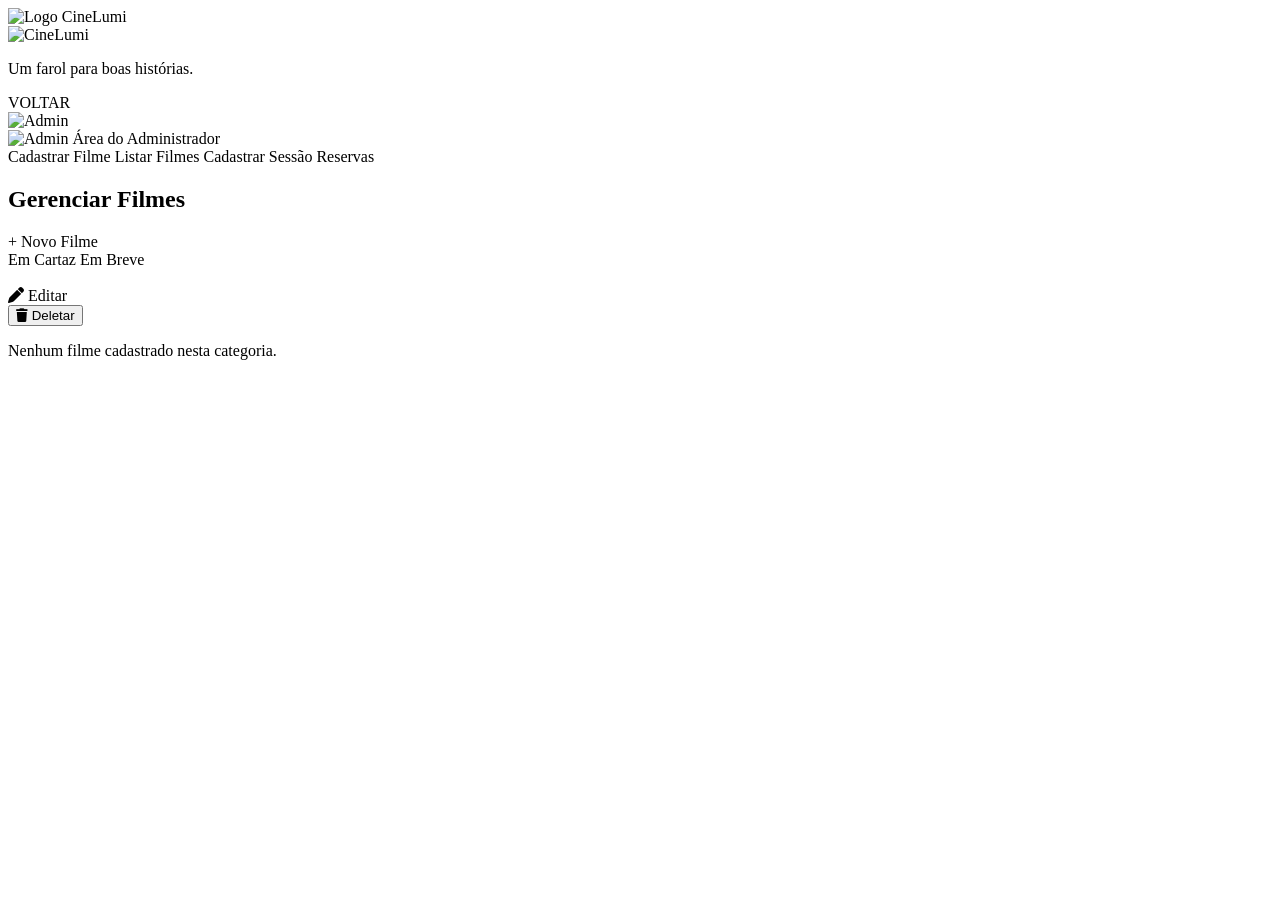
<file: src/main/resources/templates/listaFilmes.html>
<!DOCTYPE HTML>
<html xmlns:th="http://www.thymeleaf.org">
<head>
    <meta charset="UTF-8">
    <meta name="viewport" content="width=device-width, initial-scale=1.0">
    <title>Gerenciar Filmes — Cine Latte</title>
    <link rel="stylesheet" th:href="@{/css/global.css}">
    <link rel="stylesheet" th:href="@{/css/listaFilmes.css}">
    <link rel="preconnect" href="https://fonts.googleapis.com">
    <link href="https://fonts.googleapis.com/css2?family=Montserrat:wght@300;400;500;600&display=swap" rel="stylesheet">
    <link href="https://fonts.googleapis.com/css2?family=Lato:wght@400;700&display=swap" rel="stylesheet">
    <link href="https://cdnjs.cloudflare.com/ajax/libs/font-awesome/6.5.0/css/all.min.css" rel="stylesheet">
</head>

<body>

<!-- ========== HEADER ========== -->
<header>
    <div class="logo-area">
        <div class="logo">
            <img th:src="@{/images/logo.png}" alt="Logo CineLumi">
        </div>

        <div class="logo-text">
            <img th:src="@{/images/nome-lumi.png}" alt="CineLumi">
            <p>Um farol para boas histórias.</p>
        </div> 
    </div>  

    <div class="header-actions">
        <a th:href="@{/}" class="login-btn">VOLTAR</a>

        <div class="admin-wrapper" id="adminWrapper">
            <img class="admin-avatar"
                th:src="@{/images/adminphoto.png}"
                alt="Admin"
                id="adminAvatar">
            <div class="admin-dropdown" id="adminDropdown">
                <div class="admin-dropdown-header">
                    <img th:src="@{/images/adminphoto.png}" alt="Admin">
                    <span>Área do Administrador</span>
                </div>
                <div class="admin-dropdown-divider"></div>
                <a class="admin-dropdown-item" th:href="@{/filme/cadastro}">Cadastrar Filme</a>
                <a class="admin-dropdown-item" th:href="@{/admin/filmes}">Listar Filmes</a>
                <a class="admin-dropdown-item" th:href="@{/admin/sessao/cadastro}">Cadastrar Sessão</a>
                <a class="admin-dropdown-item" th:href="@{/admin/reservas}">Reservas</a>
            </div>
        </div>
    </div>
</header>

<!-- ========== CONTEÚDO ========== -->
<main class="lista-main">

    <div class="lista-topo">
        <h2 class="lista-titulo">Gerenciar Filmes</h2>
        <a th:href="@{/filme/cadastro}" class="btn-novo">
            + Novo Filme
        </a>
    </div>

    <!-- Abas Em Cartaz / Em Breve -->
    <div class="lista-tabs">
        <!--
            th:classappend adiciona a classe "active" sem remover as outras.
            statusAtivo é uma String passada pelo controller: "EM_CARTAZ" ou "EM_BREVE".
        -->
        <a th:href="@{/admin/filmes(status='EM_CARTAZ')}"
           class="lista-tab"
           th:classappend="${statusAtivo == 'EM_CARTAZ'} ? ' active' : ''">
            Em Cartaz
        </a>
        <a th:href="@{/admin/filmes(status='EM_BREVE')}"
           class="lista-tab"
           th:classappend="${statusAtivo == 'EM_BREVE'} ? ' active' : ''">
            Em Breve
        </a>
    </div>

    <!-- Grade de filmes -->
    <div class="filmes-grid">

        <!--
            th:each itera sobre a lista "filmes" enviada pelo controller.
            Cada item é um .filme-item com o card + os botões embaixo.
        -->
        <div class="filme-item" th:each="filme : ${filmes}">

            <!-- Card visual igual ao do index -->
            <div class="movie-card-admin">
                <div class="movie-poster">
                    <img th:src="@{/uploads/{img}(img=${filme.imagem})}"
                         th:alt="${filme.titulo}">
                </div>
                <div class="movie-info">
                    <div class="movie-name" th:text="${filme.titulo}"></div>
                    <div class="movie-meta">
                        <span th:text="${filme.classificacao}"
                              th:class="${filme.classificacao == 'L'} ? 'cls-badge cls-livre' :
                                        (${filme.classificacao == '18'} ? 'cls-badge cls-maior' : 'cls-badge')">
                        </span>
                        <span th:text="${filme.duracaoFormatada}"></span>
                    </div>
                </div>
            </div>

            <!-- Botões Editar / Deletar -->
            <div class="filme-acoes">

                <!-- Editar: GET leva para o formupdate preenchido -->
                <a th:href="@{/admin/filme/{id}/editar(id=${filme.id})}"
                   class="btn-editar">
                    <i class="fa-solid fa-pen"></i> Editar
                </a>

                <!-- Deletar: um <form> com method="post" -->
                <form th:action="@{/admin/filme/{id}/deletar(id=${filme.id})}"
                      method="post"
                      onsubmit="return confirm('Tem certeza que deseja deletar este filme?')">
                    <button type="submit" class="btn-deletar">
                        <i class="fa-solid fa-trash"></i> Deletar
                    </button>
                </form>

            </div>
        </div>

    </div>

    <!-- Mensagem se não houver filmes -->
    <p class="sem-filmes" th:if="${filmes.empty}">
        Nenhum filme cadastrado nesta categoria.
    </p>

</main>

<script th:src="@{/js/adminMenu.js}"></script>

</body>
</html>
</file>
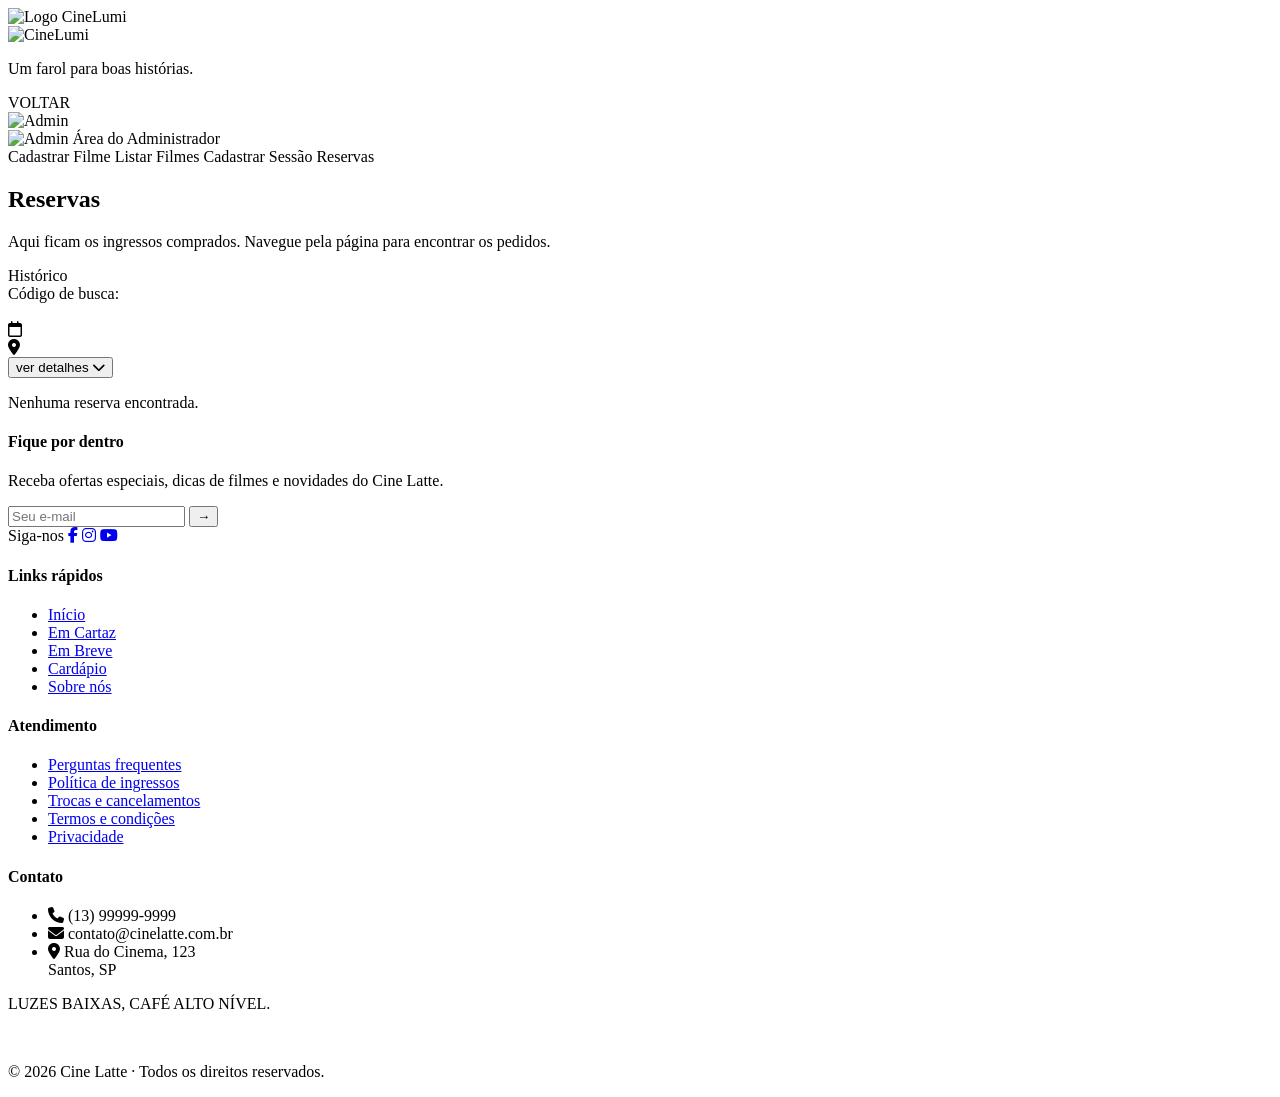
<file: src/main/resources/templates/listaReservas.html>
<!DOCTYPE HTML>
<html xmlns:th="http://www.thymeleaf.org">
<head>
    <meta charset="UTF-8">
    <meta name="viewport" content="width=device-width, initial-scale=1.0">
    <title>Reservas — Cine Latte</title>
    <link rel="stylesheet" th:href="@{/css/global.css}">
    <link rel="stylesheet" th:href="@{/css/listaReservas.css}">
    <link rel="preconnect" href="https://fonts.googleapis.com">
    <link href="https://fonts.googleapis.com/css2?family=Montserrat:wght@300;400;500;600&display=swap" rel="stylesheet">
    <link href="https://fonts.googleapis.com/css2?family=Lato:wght@400;700&display=swap" rel="stylesheet">
    <link href="https://cdnjs.cloudflare.com/ajax/libs/font-awesome/6.5.0/css/all.min.css" rel="stylesheet">
</head>

<body>

<!-- ========== HEADER ========== -->
<header>
    <div class="logo-area">
        <div class="logo">
            <img th:src="@{/images/logo.png}" alt="Logo CineLumi">
        </div>

        <div class="logo-text">
            <img th:src="@{/images/nome-lumi.png}" alt="CineLumi">
            <p>Um farol para boas histórias.</p>
        </div> 
    </div>  
    <div class="header-actions">
        <a th:href="@{/}" class="login-btn">VOLTAR</a>
        <div class="admin-wrapper" id="adminWrapper">
            <img class="admin-avatar" th:src="@{/images/adminphoto.png}" alt="Admin" id="adminAvatar">
            <div class="admin-dropdown" id="adminDropdown">
                <div class="admin-dropdown-header">
                    <img th:src="@{/images/adminphoto.png}" alt="Admin">
                    <span>Área do Administrador</span>
                </div>
                <div class="admin-dropdown-divider"></div>
                <a class="admin-dropdown-item" th:href="@{/filme/cadastro}">Cadastrar Filme</a>
                <a class="admin-dropdown-item" th:href="@{/admin/filmes}">Listar Filmes</a>
                <a class="admin-dropdown-item" th:href="@{/admin/sessao/cadastro}">Cadastrar Sessão</a>
                <a class="admin-dropdown-item" th:href="@{/admin/reservas}">Reservas</a>
            </div>
        </div>
    </div>
</header>

<!-- ========== CONTEÚDO ========== -->
<main class="reservas-main">

    <div class="reservas-topo">
        <h2 class="reservas-titulo">Reservas</h2>
        <p class="reservas-subtitulo">Aqui ficam os ingressos comprados. Navegue pela página para encontrar os pedidos.</p>
    </div>

    <!-- Aba histórico -->
    <div class="reservas-tabs">
        <div class="reservas-tab active">Histórico</div>
    </div>

    <!-- Lista de reservas -->
    <div class="reservas-lista">

        <!--
            Cada ReservaDetalhe agrega: Reserva + Sessao + Filme + List<Assento>
        -->

        <div class="reserva-card" th:each="rd : ${reservasDetalhadas}">

            <!-- Topo do card: código da reserva -->
            <div class="reserva-codigo">
                Código de busca: <span th:text="${rd.reserva.id}"></span>
            </div>

            <!-- Corpo principal: pôster + infos da sessão -->
            <div class="reserva-corpo">

                <!-- Pôster -->
                <img class="reserva-poster"
                     th:src="@{/uploads/{img}(img=${rd.filme.imagem})}"
                     th:alt="${rd.filme.titulo}">

                <!-- Infos da sessão -->
                <div class="reserva-sessao-info">

                    <div class="reserva-titulo-filme" th:text="${rd.filme.titulo}"></div>

                    <div class="reserva-meta">
                        <i class="fa-regular fa-calendar"></i>
                    
                        <span th:text="${rd.sessao.dataFormatada} + ' | ' + ${rd.sessao.horarioFormatado}"></span>
                    </div>

                    <div class="reserva-meta">
                        <i class="fa-solid fa-location-dot"></i>
                        <span th:text="${rd.sala.nome}"></span>
                    </div>

                    <span class="reserva-idioma-badge"
                          th:text="${rd.sessao.idioma.name()}">
                    </span>

                </div>

                <!-- Botão ver detalhes -->
                <button class="ver-detalhes-btn" th:onclick="|toggleDetalhes(this)|">
                    ver detalhes <i class="fa-solid fa-chevron-down"></i>
                </button>

            </div>

            <!-- Detalhes expandíveis (escondidos por padrão) -->
            <div class="reserva-detalhes" style="display:none;">

                <div class="detalhes-grid">

                    <!-- Coluna esquerda -->
                    <div class="detalhe-item">
                        <div class="detalhe-label">
                            <i class="fa-solid fa-couch"></i> Assentos Escolhidos:
                        </div>
                        <div class="detalhe-valor">
                            <!--
                                rd.assentos é uma List<Assento>.
                                getCodigo() retorna "A1", "C5", etc.
                                th:each com separador vírgula.
                            -->
                            <span th:each="assento, i : ${rd.assentos}">
                                <span th:if="${!i.first}">, </span>
                                <span th:text="${assento.codigo}"></span>
                            </span>
                        </div>
                    </div>

                    <!-- Coluna direita -->
                    <div class="detalhe-item">
                        <div class="detalhe-label">
                            <i class="fa-solid fa-user"></i> Dados do cliente:
                        </div>
                        <div class="detalhe-valor">
                            Nome: <span th:text="${rd.reserva.nomeCliente}"></span>
                        </div>
                    </div>

                    <div class="detalhe-item">
                        <div class="detalhe-label">
                            <i class="fa-solid fa-ticket"></i> Tipos de Ingresso:
                        </div>
                        <div class="detalhe-valor">
                            <!--
                                rd.itens é uma List<ReservaItem>.
                                Agrupa quantos INTEIRA e quantos MEIA.
                            -->
                            <span th:if="${rd.qtdInteira > 0}"
                                  th:text="'(' + ${rd.qtdInteira} + ') Inteira'"></span>
                            <span th:if="${rd.qtdInteira > 0 and rd.qtdMeia > 0}"> · </span>
                            <span th:if="${rd.qtdMeia > 0}"
                                  th:text="'(' + ${rd.qtdMeia} + ') Meia'"></span>
                        </div>
                    </div>

                    <div class="detalhe-item">
                        <div class="detalhe-label">
                            <i class="fa-regular fa-clock"></i>
                            <span th:text="${rd.reserva.dtCompraFormatada}"></span>
                        </div>
                        <div class="detalhe-valor detalhe-codigo-pedido">
                            Nº do pedido: <span th:text="${rd.reserva.id}"></span>
                        </div>
                    </div>

                </div>

                <div class="detalhes-rodape">

                    <div class="detalhe-item">
                        <div class="detalhe-label">
                            <i class="fa-solid fa-credit-card"></i> Forma de pagamento:
                        </div>
                        <div class="detalhe-valor" th:text="${rd.reserva.formaPagamento.name()}"></div>
                    </div>

                    <div class="detalhe-item detalhe-total">
                        <div class="detalhe-label">
                            <i class="fa-solid fa-circle-dollar-to-slot"></i> Total da compra:
                        </div>
                        <div class="detalhe-valor"
                             th:text="'R$ ' + ${#numbers.formatDecimal(rd.reserva.valorTotal, 1, 2)}">
                        </div>
                    </div>

                </div>

            </div>
        </div>

        <!-- Mensagem se não houver reservas -->
        <p class="sem-reservas" th:if="${reservasDetalhadas.empty}">
            Nenhuma reserva encontrada.
        </p>

    </div>
</main>

<!-- ========== FOOTER ========== -->
<footer>
    <div class="footer-grid">

        <!-- Coluna 1 -->
        <div class="footer-col">
            <h4 class="footer-col-title">Fique por dentro</h4>
            <p class="footer-col-desc">Receba ofertas especiais, dicas de filmes e novidades do Cine Latte.</p>
            <div class="footer-email">
                <input type="email" placeholder="Seu e-mail">
                <button>→</button>
            </div>
            <div class="footer-social">
                <span>Siga-nos</span>
                <a href="#"><i class="fa-brands fa-facebook-f"></i></a>
                <a href="#"><i class="fa-brands fa-instagram"></i></a>
                <a href="#"><i class="fa-brands fa-youtube"></i></a>
            </div>
        </div>

        <!-- Coluna 2 -->
        <div class="footer-col">
            <h4 class="footer-col-title">Links rápidos</h4>
            <ul class="footer-links">
                <li><a href="#">Início</a></li>
                <li><a href="#">Em Cartaz</a></li>
                <li><a href="#">Em Breve</a></li>
                <li><a href="#">Cardápio</a></li>
                <li><a href="#">Sobre nós</a></li>
            </ul>
        </div>

        <!-- Coluna 3 -->
        <div class="footer-col">
            <h4 class="footer-col-title">Atendimento</h4>
            <ul class="footer-links">
                <li><a href="#">Perguntas frequentes</a></li>
                <li><a href="#">Política de ingressos</a></li>
                <li><a href="#">Trocas e cancelamentos</a></li>
                <li><a href="#">Termos e condições</a></li>
                <li><a href="#">Privacidade</a></li>
            </ul>
        </div>

        <!-- Coluna 4 -->
        <div class="footer-col">
            <h4 class="footer-col-title">Contato</h4>
            <ul class="footer-contact">
                <li>
                    <i class="fa-solid fa-phone contact-icon"></i>
                    (13) 99999-9999
                </li>
                <li>
                    <i class="fa-solid fa-envelope contact-icon"></i>
                    contato@cinelatte.com.br
                </li>
                <li>
                    <i class="fa-solid fa-location-dot contact-icon"></i>
                    Rua do Cinema, 123 <br> Santos, SP
                </li>
            </ul>
        </div>

    </div>

    <div class="footer-bottom">
        <p>LUZES BAIXAS, CAFÉ ALTO NÍVEL.</p>
        <br>
        <p>© 2026 Cine Latte · Todos os direitos reservados.</p>
    </div>
</footer>

<script th:src="@{/js/adminMenu.js}"></script>
<script th:src="@{/js/listaReservas.js}"></script>

</body>
</html>
</file>
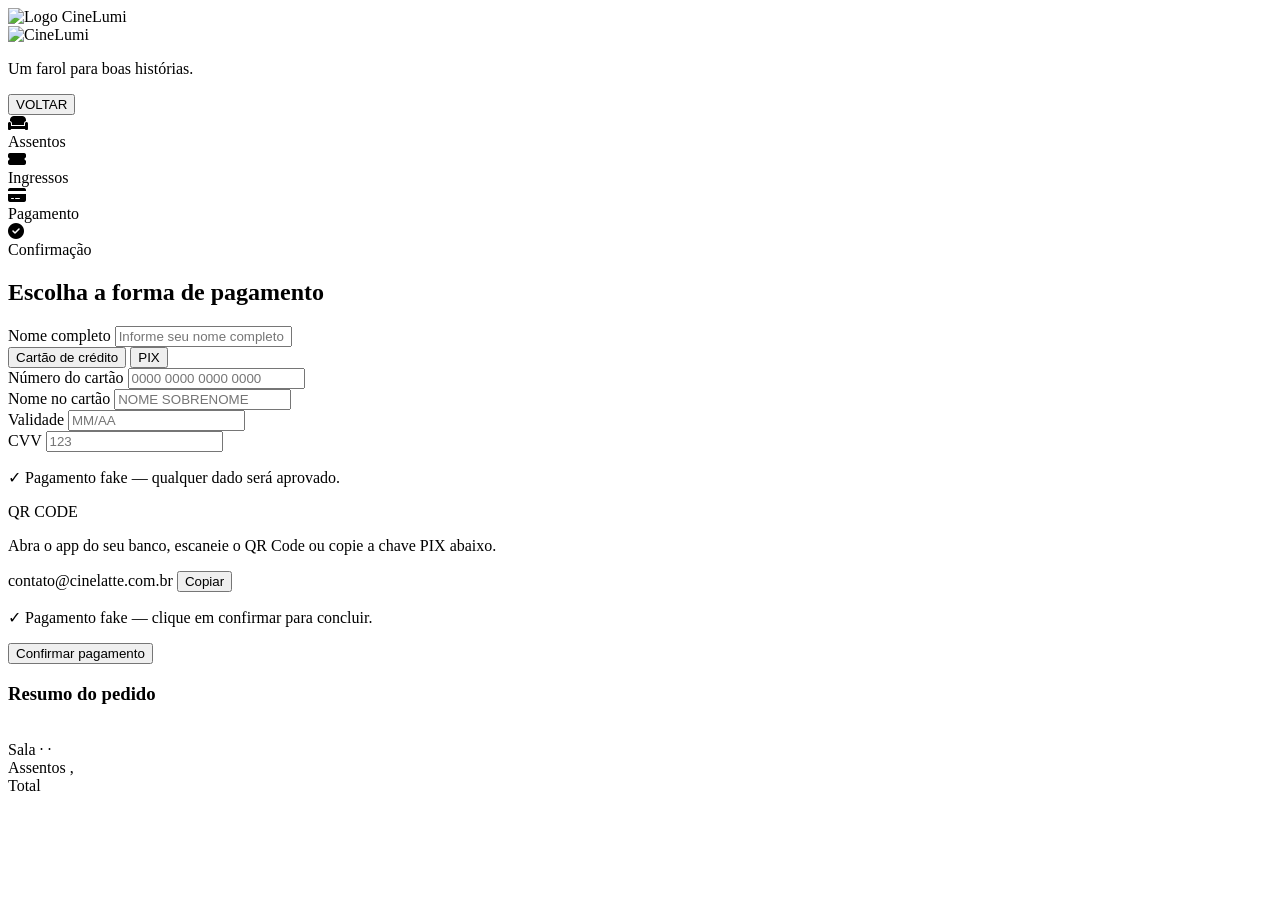
<file: src/main/resources/templates/pagamento.html>
<!DOCTYPE html>
<html xmlns:th="http://www.thymeleaf.org">
<head>
    <meta charset="UTF-8">
    <meta name="viewport" content="width=device-width, initial-scale=1.0">
    <title>Pagamento — Cine Latte</title>
    <link rel="stylesheet" th:href="@{/css/global.css}">
    <link rel="stylesheet" th:href="@{/css/pagamento.css}">
    <link rel="preconnect" href="https://fonts.googleapis.com">
    <link href="https://fonts.googleapis.com/css2?family=Montserrat:wght@300;400;500;600&display=swap" rel="stylesheet">
    <link href="https://fonts.googleapis.com/css2?family=Lato:wght@400;700&display=swap" rel="stylesheet">
    <link href="https://cdnjs.cloudflare.com/ajax/libs/font-awesome/6.5.0/css/all.min.css" rel="stylesheet">

</head>
<body>

<!-- ========== HEADER ========== -->
<header>
    <div class="logo-area">
        <div class="logo">
            <img th:src="@{/images/logo.png}" alt="Logo CineLumi">
        </div>

        <div class="logo-text">
            <img th:src="@{/images/nome-lumi.png}" alt="CineLumi">
            <p>Um farol para boas histórias.</p>
        </div> 
    </div>  
        <button class="login-btn" onclick="history.back()">VOLTAR</button>
</header>

<main>

    <!-- Linha do tempo -->
    <div class="timeline">
        <div class="timeline-step done">
            <div class="step-icon done-icon"><i class="fa-solid fa-couch"></i></div>
            <span>Assentos</span>
        </div>
        <div class="timeline-line"></div>
        <div class="timeline-step done">
            <div class="step-icon done-icon"><i class="fa-solid fa-ticket-simple"></i></div>
            <span>Ingressos</span>
        </div>
        <div class="timeline-line"></div>
        <div class="timeline-step active">
            <div class="step-icon active-icon"><i class="fa-solid fa-credit-card"></i></div>
            <span>Pagamento</span>
        </div>
        <div class="timeline-line"></div>
        <div class="timeline-step">
            <div class="step-icon"><i class="fa-solid fa-circle-check"></i></div>
            <span>Confirmação</span>
        </div>
    </div>

    <div class="page-layout">

        <!-- ── COLUNA ESQUERDA: formulário de pagamento ── -->
        <div class="coluna-pagamento">
            <h2 class="section-title">Escolha a forma de pagamento</h2>
            <form th:action="@{/sessao/{id}/pagamento(id=${sessao.id})}" method="post">

                <!-- formaPagamento será preenchido pelo JS ao selecionar -->
                <input type="hidden" name="formaPagamento" id="inputFormaPagamento" value="CARTAO">

                <div class="form-group">
                    <label>Nome completo</label>
                    <input type="text" name="nomeCliente" placeholder="Informe seu nome completo" required>
                </div>

                <!-- Seletor de forma de pagamento -->
                <div class="forma-tabs">
                    <button type="button" class="forma-tab active" id="tabCartao"
                            onclick="selecionarForma('CARTAO')">
                        Cartão de crédito
                    </button>
                    <button type="button" class="forma-tab" id="tabPix"
                            onclick="selecionarForma('PIX')">
                        PIX
                    </button>
                </div>

                <!-- Painel Cartão -->
                <div class="painel-pagamento" id="painelCartao">
                    <div class="form-group">
                        <label>Número do cartão</label>
                        <input type="text" id="numCartao" maxlength="19"
                               placeholder="0000 0000 0000 0000"
                               oninput="formatarCartao(this)">
                    </div>
                    <div class="form-row">
                        <div class="form-group">
                            <label>Nome no cartão</label>
                            <input type="text" placeholder="NOME SOBRENOME">
                        </div>
                        <div class="form-group form-group-sm">
                            <label>Validade</label>
                            <input type="text" placeholder="MM/AA" maxlength="5"
                                   oninput="formatarValidade(this)">
                        </div>
                        <div class="form-group form-group-sm">
                            <label>CVV</label>
                            <input type="text" placeholder="123" maxlength="3">
                        </div>
                    </div>
                    <p class="pagamento-obs">
                        ✓ Pagamento fake — qualquer dado será aprovado.
                    </p>
                </div>

                <!-- Painel PIX -->
                <div class="painel-pagamento hidden" id="painelPix">
                    <div class="pix-area">
                        <div class="pix-qr">
                            <div class="pix-qr-placeholder">QR CODE</div>
                        </div>
                        <div class="pix-info">
                            <p class="pix-instrucao">
                                Abra o app do seu banco, escaneie o QR Code ou copie a chave PIX abaixo.
                            </p>
                            <div class="pix-chave">
                                <span>contato@cinelatte.com.br</span>
                                <button type="button" class="btn-copiar"
                                        onclick="this.textContent='Copiado!'">Copiar</button>
                            </div>
                            <p class="pagamento-obs">
                                ✓ Pagamento fake — clique em confirmar para concluir.
                            </p>
                        </div>
                    </div>
                </div>

                <button type="submit" class="btn-confirmar">Confirmar pagamento</button>
            </form>
         
        </div>

        <!-- ── COLUNA DIREITA: resumo ── -->
        <div class="coluna-resumo">
            <h3 class="resumo-titulo">Resumo do pedido</h3>

            <div class="resumo-filme">
                <img class="resumo-poster"
                     th:src="@{/uploads/{img}(img=${filme.imagem})}"
                     th:alt="${filme.titulo}">
                <div class="resumo-filme-info">
                    <div class="resumo-filme-titulo" th:text="${filme.titulo}"></div>
                    <div class="resumo-tags">
                        <span th:text="${filme.classificacao}"
                              th:class="${filme.classificacao == 'L'} ? 'tag tag-livre' :
                                        (${filme.classificacao == '18'} ? 'tag tag-maior' : 'tag tag-cls')">
                        </span>
                        <span class="tag" th:text="${sessao.idioma.name()}"></span>
                    </div>
                    <div class="resumo-sessao">
                        Sala <span th:text="${sessao.salaId}"></span>
                        · <span th:text="${sessao.dataFormatada}"></span>
                        · <span th:text="${sessao.horarioFormatado}"></span>
                    </div>
                </div>
            </div>

            <div class="resumo-divider"></div>

            <div class="resumo-row">
                <span class="resumo-label">Assentos</span>
                <span class="resumo-valor">
                        <span th:each="assento, i : ${assentos}">
                            <span th:if="${!i.first}">, </span>
                                <span th:text="${assento.codigo}"></span>
                        </span>
                </span>
            </div>

            <div class="resumo-divider"></div>

            <div class="resumo-row" th:if="${qtdInteira > 0}">
                <span class="resumo-label" th:text="${qtdInteira} + 'x Inteira'"></span>
                <span class="resumo-valor"
                      th:text="'R$ ' + ${#numbers.formatDecimal(qtdInteira * 30.0, 1, 'POINT', 2, 'COMMA')}">
                </span>
            </div>
            <div class="resumo-row" th:if="${qtdMeia > 0}">
                <span class="resumo-label" th:text="${qtdMeia} + 'x Meia-entrada'"></span>
                <span class="resumo-valor"
                      th:text="'R$ ' + ${#numbers.formatDecimal(qtdMeia * 15.0, 1, 'POINT', 2, 'COMMA')}">
                </span>
            </div>

            <div class="resumo-divider"></div>

            <div class="resumo-row resumo-total">
                <span class="resumo-label">Total</span>
                <span class="resumo-valor"
                      th:text="'R$ ' + ${#numbers.formatDecimal(valorTotal, 1, 'POINT', 2, 'COMMA')}">
                </span>
            </div>
        </div>

    </div>
</main>

<script th:src="@{/js/pagamento.js}"></script>

</body>
</html>
</file>
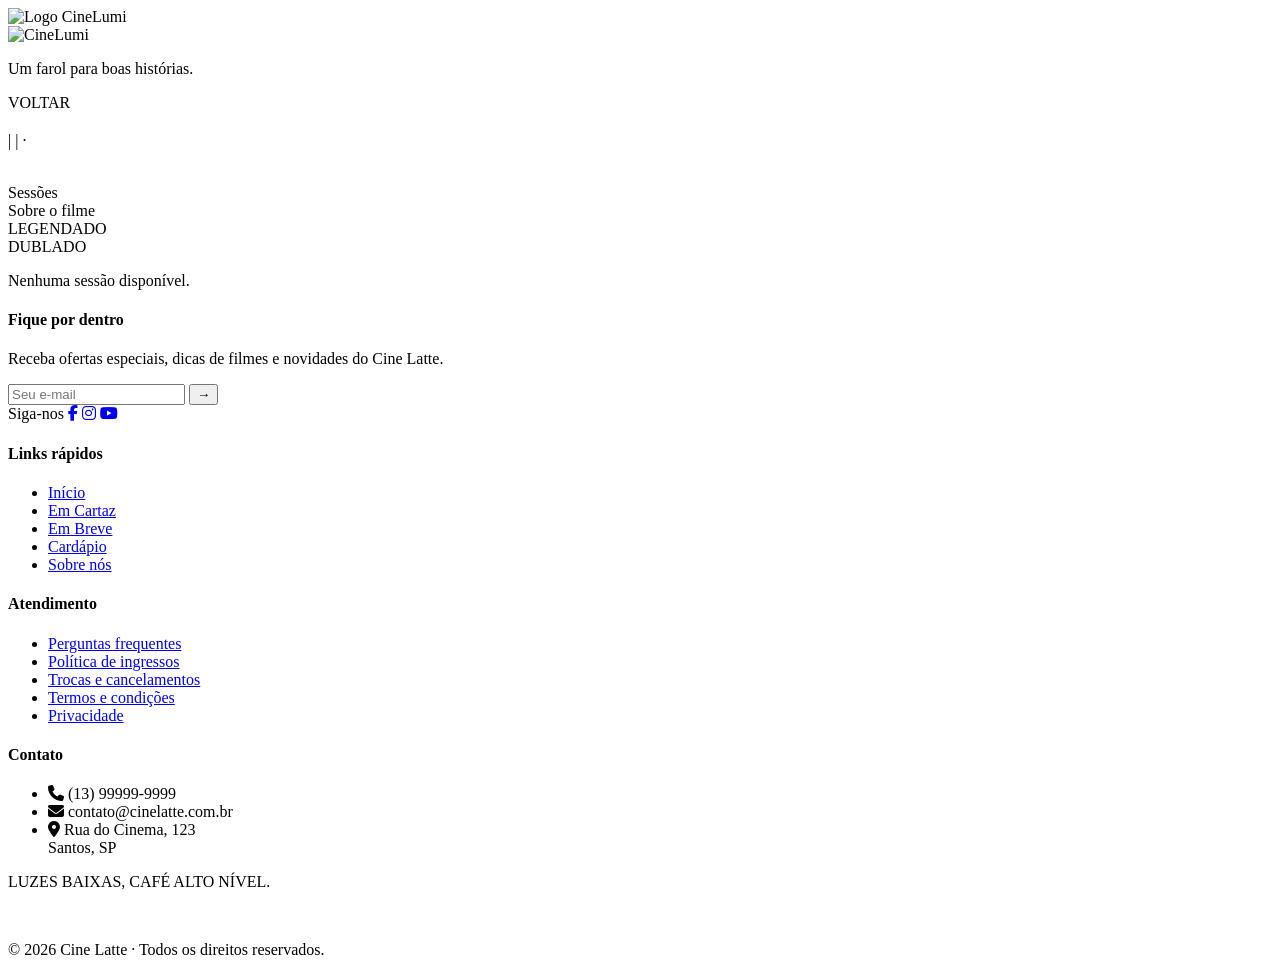
<file: src/main/resources/templates/sessoes.html>
<!DOCTYPE html>
<html xmlns:th="http://www.thymeleaf.org">
<head>
    <meta charset="UTF-8">
    <meta name="viewport" content="width=device-width, initial-scale=1.0">
    <title th:text="'Sessões — ' + ${filme.titulo} + ' — Cine Latte'">Sessões — Cine Latte</title>
    <link rel="stylesheet" th:href="@{/css/global.css}">
    <link rel="stylesheet" th:href="@{/css/sessoes.css}">
    <link rel="preconnect" href="https://fonts.googleapis.com">
    <link href="https://fonts.googleapis.com/css2?family=Montserrat:wght@300;400;500;600&display=swap" rel="stylesheet">
    <link href="https://fonts.googleapis.com/css2?family=Lato:wght@400;700&display=swap" rel="stylesheet">
    <link href="https://cdnjs.cloudflare.com/ajax/libs/font-awesome/6.5.0/css/all.min.css" rel="stylesheet">
</head>

<body>

<!-- ========== HEADER ========== -->
<header>
     <div class="logo-area">
        <div class="logo">
            <img th:src="@{/images/logo.png}" alt="Logo CineLumi">
        </div>

        <div class="logo-text">
            <img th:src="@{/images/nome-lumi.png}" alt="CineLumi">
            <p>Um farol para boas histórias.</p>
        </div> 
    </div>  
        <a th:href="@{/}" class="login-btn">VOLTAR</a>
</header>

<!-- ========== HERO DO FILME ========== -->
<section class="filme-hero">

    <div class="filme-hero-bg" th:style="'background-image: url(' + @{/uploads/{b}(b=${filme.banner})} + ')'"></div>
    <div class="filme-hero-overlay"></div>

    <!-- Conteúdo do hero -->
    <div class="filme-hero-content">

        <!-- Coluna esquerda: informações -->
        <div class="filme-info">
             <h2 class="filme-titulo" th:text="${filme.titulo}"></h2>

            <div class="filme-tags">
                
                 <!-- Classificação indicativa com cor dinâmica -->
                <span th:text="${filme.classificacao}"
                      th:class="${filme.classificacao == 'L'} ? 'tag-cls tag-livre' :
                                (${filme.classificacao == '18'} ? 'tag-cls tag-maior' : 'tag-cls')">
                </span>

                <span class="tag-sep">|</span>

                <!-- Duração formatada: "2h 10min" -->
                <span class="tag-info" th:text="${filme.duracaoFormatada}"></span>

                <span class="tag-sep">|</span>
                
                <!-- Gêneros separados por · -->
                <span th:each="genero, i : ${filme.generos}">
                    <span th:if="${!i.first}" class="tag-sep">·</span>
                    <span class="tag-info" th:text="${genero.descricao}"></span>
                </span>


            </div>

            <p class="filme-sinopse" th:text="${filme.sinopse}"></p>

        </div>

        <!-- Coluna direita: pôster -->
        <div class="filme-poster-wrapper">
            <img class="filme-poster"
                 th:src="@{/uploads/{img}(img=${filme.imagem})}"
                 th:alt="${filme.titulo}">
        </div>

    </div>
</section>

<!-- ========== SESSÕES ========== -->
<section class="sessoes-section">

    <!-- Abas -->
    <div class="sessoes-tabs">
        <div class="tab active">Sessões</div>
        <div class="tab">Sobre o filme</div>
    </div>

    <!-- Seletor de datas -->
    <div class="datas-row">

        
        <a th:each="data : ${datas}"
           th:href="@{/filme/{id}/sessoes/filtrar(id=${filme.id}, data=${data.dtSessao})}"
           th:class="${data.dtSessao == dataSelecionada} ? 'data-btn active' : 'data-btn'">
        
             <span class="db-dia" th:text="${data.diaSemana}">
            </span>
             <span class="db-data" th:text="${data.dataFormatada}"></span>
        </a>

        
    </div>

    <!-- Horários -->
    <div class="horarios-card">

        <!-- Grupo Legendado — só aparece se houver sessões legendadas -->
        <div class="idioma-grupo" th:if="${temLeg}">
            <span class="idioma-label leg">LEGENDADO</span>
            <div class="horarios-lista">
                <a th:each="sessao : ${sessoesLeg}"
                   th:href="@{/sessao/{id}/assentos(id=${sessao.id})}"
                   class="horario-btn"
                   th:text="${sessao.horarioFormatado}">
                </a>

            </div>
        </div>

        <!-- Grupo Dublado -->
        <div class="idioma-grupo" th:if="${temDub}">
            <span class="idioma-label dub">DUBLADO</span>
            <div class="horarios-lista">
                <a th:each="sessao : ${sessoesDub}"
                   th:href="@{/sessao/{id}/assentos(id=${sessao.id})}"
                   class="horario-btn"
                   th:text="${sessao.horarioFormatado}">
                </a>
            </div>
        </div>

         <!-- Nenhuma sessão disponível -->
        <div class="sem-sessoes" th:if="${!temLeg and !temDub}">
            <p>Nenhuma sessão disponível.</p>
        </div>

    </div>

</section>

<!-- ========== FOOTER ========== -->
<footer>
    <div class="footer-grid">

        <!-- Coluna 1 -->
        <div class="footer-col">
            <h4 class="footer-col-title">Fique por dentro</h4>
            <p class="footer-col-desc">Receba ofertas especiais, dicas de filmes e novidades do Cine Latte.</p>
            <div class="footer-email">
                <input type="email" placeholder="Seu e-mail">
                <button>→</button>
            </div>
            <div class="footer-social">
                <span>Siga-nos</span>
                <a href="#"><i class="fa-brands fa-facebook-f"></i></a>
                <a href="#"><i class="fa-brands fa-instagram"></i></a>
                <a href="#"><i class="fa-brands fa-youtube"></i></a>
            </div>
        </div>

        <!-- Coluna 2 -->
        <div class="footer-col">
            <h4 class="footer-col-title">Links rápidos</h4>
            <ul class="footer-links">
                <li><a href="#">Início</a></li>
                <li><a href="#">Em Cartaz</a></li>
                <li><a href="#">Em Breve</a></li>
                <li><a href="#">Cardápio</a></li>
                <li><a href="#">Sobre nós</a></li>
            </ul>
        </div>

        <!-- Coluna 3 -->
        <div class="footer-col">
            <h4 class="footer-col-title">Atendimento</h4>
            <ul class="footer-links">
                <li><a href="#">Perguntas frequentes</a></li>
                <li><a href="#">Política de ingressos</a></li>
                <li><a href="#">Trocas e cancelamentos</a></li>
                <li><a href="#">Termos e condições</a></li>
                <li><a href="#">Privacidade</a></li>
            </ul>
        </div>

        <!-- Coluna 4 -->
        <div class="footer-col">
            <h4 class="footer-col-title">Contato</h4>
            <ul class="footer-contact">
                <li>
                    <i class="fa-solid fa-phone contact-icon"></i>
                    (13) 99999-9999
                </li>
                <li>
                    <i class="fa-solid fa-envelope contact-icon"></i>
                    contato@cinelatte.com.br
                </li>
                <li>
                    <i class="fa-solid fa-location-dot contact-icon"></i>
                    Rua do Cinema, 123 <br> Santos, SP
                </li>
            </ul>
        </div>

    </div>

    <div class="footer-bottom">
        <p>LUZES BAIXAS, CAFÉ ALTO NÍVEL.</p>
        <br>
        <p>© 2026 Cine Latte · Todos os direitos reservados.</p>
    </div>
</footer>

</body>
</html>
</file>
